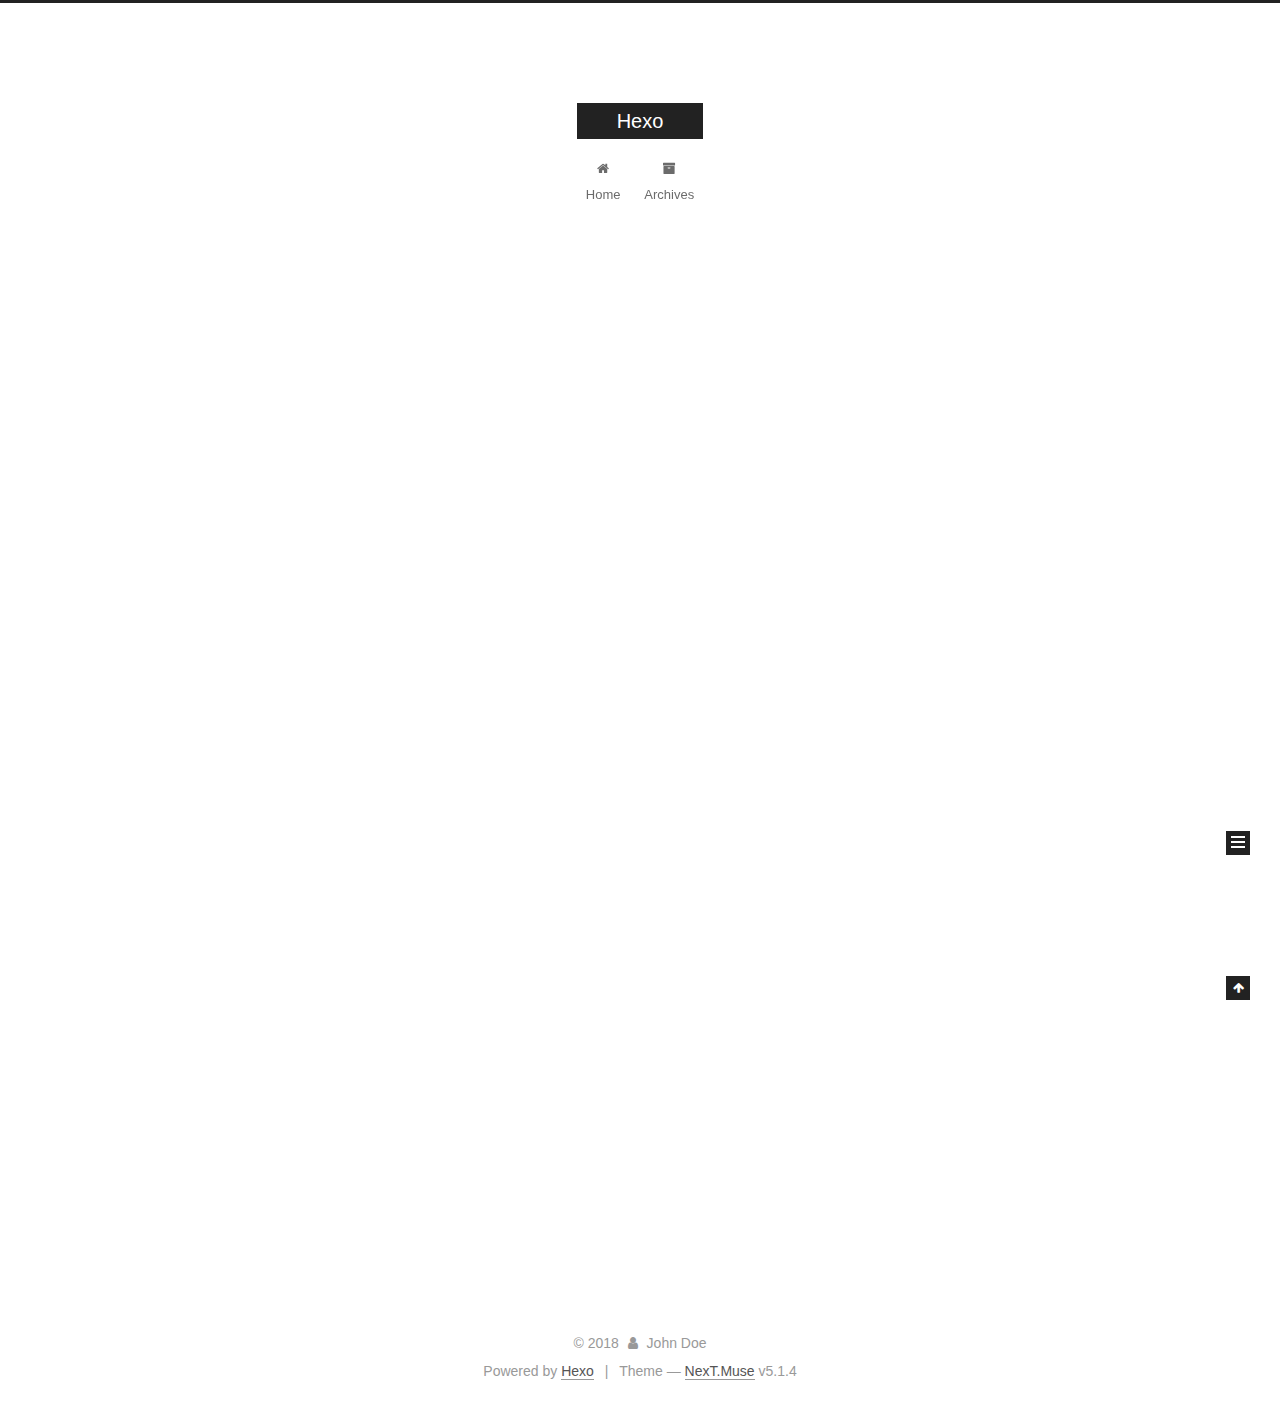
<file: index.html>
<!DOCTYPE html>



  


<html class="theme-next muse use-motion" lang="">
<head>
  <meta charset="UTF-8"/>
<meta http-equiv="X-UA-Compatible" content="IE=edge" />
<meta name="viewport" content="width=device-width, initial-scale=1, maximum-scale=1"/>
<meta name="theme-color" content="#222">









<meta http-equiv="Cache-Control" content="no-transform" />
<meta http-equiv="Cache-Control" content="no-siteapp" />
















  
  
  <link href="/lib/fancybox/source/jquery.fancybox.css?v=2.1.5" rel="stylesheet" type="text/css" />







<link href="/lib/font-awesome/css/font-awesome.min.css?v=4.6.2" rel="stylesheet" type="text/css" />

<link href="/css/main.css?v=5.1.4" rel="stylesheet" type="text/css" />


  <link rel="apple-touch-icon" sizes="180x180" href="/images/apple-touch-icon-next.png?v=5.1.4">


  <link rel="icon" type="image/png" sizes="32x32" href="/images/favicon-32x32-next.png?v=5.1.4">


  <link rel="icon" type="image/png" sizes="16x16" href="/images/favicon-16x16-next.png?v=5.1.4">


  <link rel="mask-icon" href="/images/logo.svg?v=5.1.4" color="#222">





  <meta name="keywords" content="Hexo, NexT" />










<meta property="og:type" content="website">
<meta property="og:title" content="Hexo">
<meta property="og:url" content="http://yoursite.com/index.html">
<meta property="og:site_name" content="Hexo">
<meta property="og:locale" content="default">
<meta name="twitter:card" content="summary">
<meta name="twitter:title" content="Hexo">



<script type="text/javascript" id="hexo.configurations">
  var NexT = window.NexT || {};
  var CONFIG = {
    root: '/',
    scheme: 'Muse',
    version: '5.1.4',
    sidebar: {"position":"left","display":"post","offset":12,"b2t":false,"scrollpercent":false,"onmobile":false},
    fancybox: true,
    tabs: true,
    motion: {"enable":true,"async":false,"transition":{"post_block":"fadeIn","post_header":"slideDownIn","post_body":"slideDownIn","coll_header":"slideLeftIn","sidebar":"slideUpIn"}},
    duoshuo: {
      userId: '0',
      author: 'Author'
    },
    algolia: {
      applicationID: '',
      apiKey: '',
      indexName: '',
      hits: {"per_page":10},
      labels: {"input_placeholder":"Search for Posts","hits_empty":"We didn't find any results for the search: ${query}","hits_stats":"${hits} results found in ${time} ms"}
    }
  };
</script>



  <link rel="canonical" href="http://yoursite.com/"/>





  <title>Hexo</title>
  








</head>

<body itemscope itemtype="http://schema.org/WebPage" lang="default">

  
  
    
  

  <div class="container sidebar-position-left 
  page-home">
    <div class="headband"></div>

    <header id="header" class="header" itemscope itemtype="http://schema.org/WPHeader">
      <div class="header-inner"><div class="site-brand-wrapper">
  <div class="site-meta ">
    

    <div class="custom-logo-site-title">
      <a href="/"  class="brand" rel="start">
        <span class="logo-line-before"><i></i></span>
        <span class="site-title">Hexo</span>
        <span class="logo-line-after"><i></i></span>
      </a>
    </div>
      
        <p class="site-subtitle"></p>
      
  </div>

  <div class="site-nav-toggle">
    <button>
      <span class="btn-bar"></span>
      <span class="btn-bar"></span>
      <span class="btn-bar"></span>
    </button>
  </div>
</div>

<nav class="site-nav">
  

  
    <ul id="menu" class="menu">
      
        
        <li class="menu-item menu-item-home">
          <a href="/" rel="section">
            
              <i class="menu-item-icon fa fa-fw fa-home"></i> <br />
            
            Home
          </a>
        </li>
      
        
        <li class="menu-item menu-item-archives">
          <a href="/archives/" rel="section">
            
              <i class="menu-item-icon fa fa-fw fa-archive"></i> <br />
            
            Archives
          </a>
        </li>
      

      
    </ul>
  

  
</nav>



 </div>
    </header>

    <main id="main" class="main">
      <div class="main-inner">
        <div class="content-wrap">
          <div id="content" class="content">
            
  <section id="posts" class="posts-expand">
    
      

  

  
  
  

  <article class="post post-type-normal" itemscope itemtype="http://schema.org/Article">
  
  
  
  <div class="post-block">
    <link itemprop="mainEntityOfPage" href="http://yoursite.com/2018/03/31/hello-world/">

    <span hidden itemprop="author" itemscope itemtype="http://schema.org/Person">
      <meta itemprop="name" content="John Doe">
      <meta itemprop="description" content="">
      <meta itemprop="image" content="/images/avatar.gif">
    </span>

    <span hidden itemprop="publisher" itemscope itemtype="http://schema.org/Organization">
      <meta itemprop="name" content="Hexo">
    </span>

    
      <header class="post-header">

        
        
          <h1 class="post-title" itemprop="name headline">
                
                <a class="post-title-link" href="/2018/03/31/hello-world/" itemprop="url">Hello World</a></h1>
        

        <div class="post-meta">
          <span class="post-time">
            
              <span class="post-meta-item-icon">
                <i class="fa fa-calendar-o"></i>
              </span>
              
                <span class="post-meta-item-text">Posted on</span>
              
              <time title="Post created" itemprop="dateCreated datePublished" datetime="2018-03-31T11:41:34+08:00">
                2018-03-31
              </time>
            

            

            
          </span>

          

          
            
          

          
          

          

          

          

        </div>
      </header>
    

    
    
    
    <div class="post-body" itemprop="articleBody">

      
      

      
        
          
            <p>Welcome to <a href="https://hexo.io/" target="_blank" rel="noopener">Hexo</a>! This is your very first post. Check <a href="https://hexo.io/docs/" target="_blank" rel="noopener">documentation</a> for more info. If you get any problems when using Hexo, you can find the answer in <a href="https://hexo.io/docs/troubleshooting.html" target="_blank" rel="noopener">troubleshooting</a> or you can ask me on <a href="https://github.com/hexojs/hexo/issues" target="_blank" rel="noopener">GitHub</a>.</p>
<h2 id="Quick-Start"><a href="#Quick-Start" class="headerlink" title="Quick Start"></a>Quick Start</h2><h3 id="Create-a-new-post"><a href="#Create-a-new-post" class="headerlink" title="Create a new post"></a>Create a new post</h3><figure class="highlight bash"><table><tr><td class="gutter"><pre><span class="line">1</span><br></pre></td><td class="code"><pre><span class="line">$ hexo new <span class="string">"My New Post"</span></span><br></pre></td></tr></table></figure>
<p>More info: <a href="https://hexo.io/docs/writing.html" target="_blank" rel="noopener">Writing</a></p>
<h3 id="Run-server"><a href="#Run-server" class="headerlink" title="Run server"></a>Run server</h3><figure class="highlight bash"><table><tr><td class="gutter"><pre><span class="line">1</span><br></pre></td><td class="code"><pre><span class="line">$ hexo server</span><br></pre></td></tr></table></figure>
<p>More info: <a href="https://hexo.io/docs/server.html" target="_blank" rel="noopener">Server</a></p>
<h3 id="Generate-static-files"><a href="#Generate-static-files" class="headerlink" title="Generate static files"></a>Generate static files</h3><figure class="highlight bash"><table><tr><td class="gutter"><pre><span class="line">1</span><br></pre></td><td class="code"><pre><span class="line">$ hexo generate</span><br></pre></td></tr></table></figure>
<p>More info: <a href="https://hexo.io/docs/generating.html" target="_blank" rel="noopener">Generating</a></p>
<h3 id="Deploy-to-remote-sites"><a href="#Deploy-to-remote-sites" class="headerlink" title="Deploy to remote sites"></a>Deploy to remote sites</h3><figure class="highlight bash"><table><tr><td class="gutter"><pre><span class="line">1</span><br></pre></td><td class="code"><pre><span class="line">$ hexo deploy</span><br></pre></td></tr></table></figure>
<p>More info: <a href="https://hexo.io/docs/deployment.html" target="_blank" rel="noopener">Deployment</a></p>

          
        
      
    </div>
    
    
    

    

    

    

    <footer class="post-footer">
      

      

      

      
      
        <div class="post-eof"></div>
      
    </footer>
  </div>
  
  
  
  </article>


    
  </section>

  


          </div>
          


          

        </div>
        
          
  
  <div class="sidebar-toggle">
    <div class="sidebar-toggle-line-wrap">
      <span class="sidebar-toggle-line sidebar-toggle-line-first"></span>
      <span class="sidebar-toggle-line sidebar-toggle-line-middle"></span>
      <span class="sidebar-toggle-line sidebar-toggle-line-last"></span>
    </div>
  </div>

  <aside id="sidebar" class="sidebar">
    
    <div class="sidebar-inner">

      

      

      <section class="site-overview-wrap sidebar-panel sidebar-panel-active">
        <div class="site-overview">
          <div class="site-author motion-element" itemprop="author" itemscope itemtype="http://schema.org/Person">
            
              <p class="site-author-name" itemprop="name">John Doe</p>
              <p class="site-description motion-element" itemprop="description"></p>
          </div>

          <nav class="site-state motion-element">

            
              <div class="site-state-item site-state-posts">
              
                <a href="/archives/">
              
                  <span class="site-state-item-count">1</span>
                  <span class="site-state-item-name">posts</span>
                </a>
              </div>
            

            

            

          </nav>

          

          

          
          

          
          

          

        </div>
      </section>

      

      

    </div>
  </aside>


        
      </div>
    </main>

    <footer id="footer" class="footer">
      <div class="footer-inner">
        <div class="copyright">&copy; <span itemprop="copyrightYear">2018</span>
  <span class="with-love">
    <i class="fa fa-user"></i>
  </span>
  <span class="author" itemprop="copyrightHolder">John Doe</span>

  
</div>


  <div class="powered-by">Powered by <a class="theme-link" target="_blank" href="https://hexo.io">Hexo</a></div>



  <span class="post-meta-divider">|</span>



  <div class="theme-info">Theme &mdash; <a class="theme-link" target="_blank" href="https://github.com/iissnan/hexo-theme-next">NexT.Muse</a> v5.1.4</div>




        







        
      </div>
    </footer>

    
      <div class="back-to-top">
        <i class="fa fa-arrow-up"></i>
        
      </div>
    

    

  </div>

  

<script type="text/javascript">
  if (Object.prototype.toString.call(window.Promise) !== '[object Function]') {
    window.Promise = null;
  }
</script>









  












  
  
    <script type="text/javascript" src="/lib/jquery/index.js?v=2.1.3"></script>
  

  
  
    <script type="text/javascript" src="/lib/fastclick/lib/fastclick.min.js?v=1.0.6"></script>
  

  
  
    <script type="text/javascript" src="/lib/jquery_lazyload/jquery.lazyload.js?v=1.9.7"></script>
  

  
  
    <script type="text/javascript" src="/lib/velocity/velocity.min.js?v=1.2.1"></script>
  

  
  
    <script type="text/javascript" src="/lib/velocity/velocity.ui.min.js?v=1.2.1"></script>
  

  
  
    <script type="text/javascript" src="/lib/fancybox/source/jquery.fancybox.pack.js?v=2.1.5"></script>
  


  


  <script type="text/javascript" src="/js/src/utils.js?v=5.1.4"></script>

  <script type="text/javascript" src="/js/src/motion.js?v=5.1.4"></script>



  
  

  

  


  <script type="text/javascript" src="/js/src/bootstrap.js?v=5.1.4"></script>



  


  




	





  





  












  





  

  

  

  
  

  

  

  

</body>
</html>
</file>
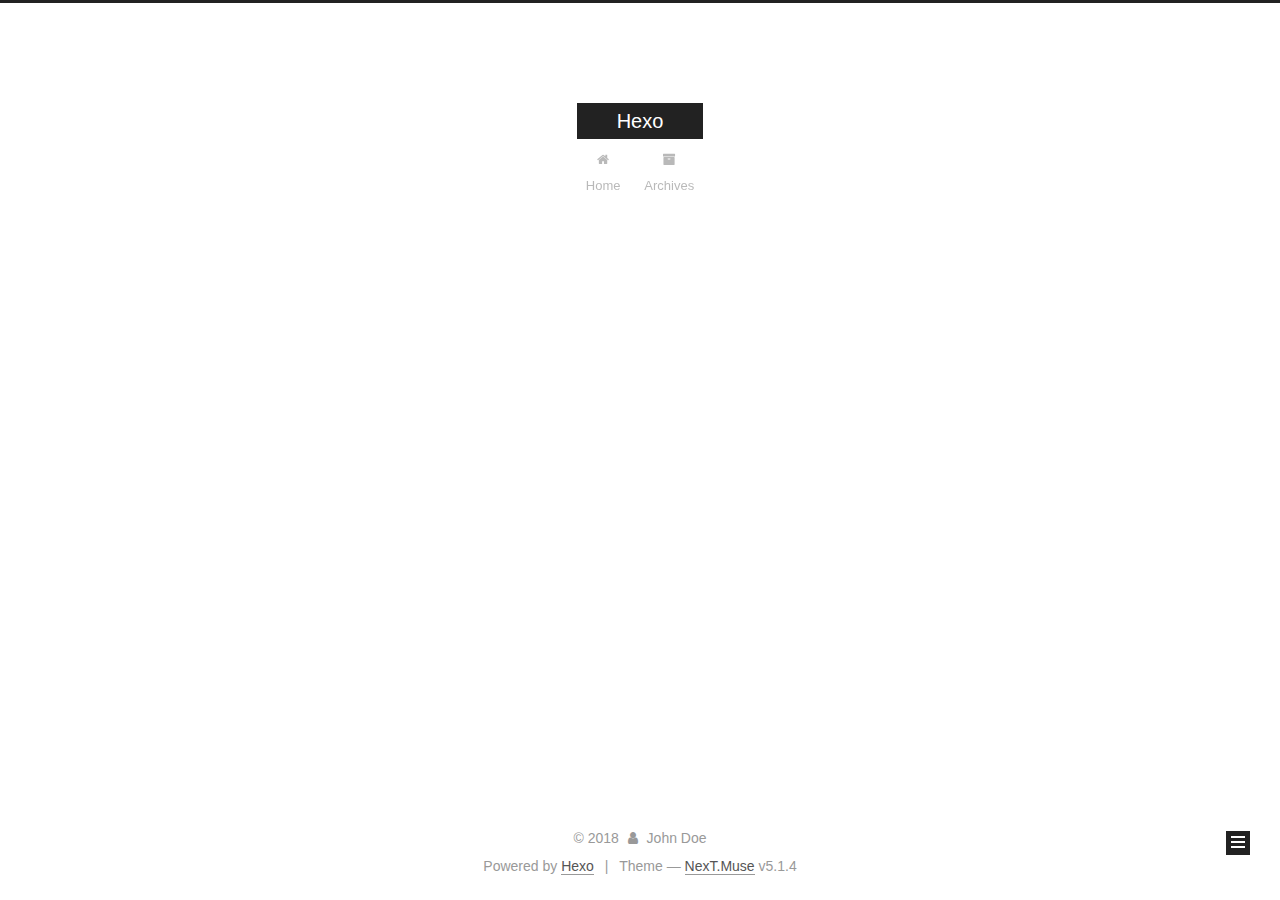
<file: archives/index.html>
<!DOCTYPE html>



  


<html class="theme-next muse use-motion" lang="">
<head>
  <meta charset="UTF-8"/>
<meta http-equiv="X-UA-Compatible" content="IE=edge" />
<meta name="viewport" content="width=device-width, initial-scale=1, maximum-scale=1"/>
<meta name="theme-color" content="#222">









<meta http-equiv="Cache-Control" content="no-transform" />
<meta http-equiv="Cache-Control" content="no-siteapp" />
















  
  
  <link href="/lib/fancybox/source/jquery.fancybox.css?v=2.1.5" rel="stylesheet" type="text/css" />







<link href="/lib/font-awesome/css/font-awesome.min.css?v=4.6.2" rel="stylesheet" type="text/css" />

<link href="/css/main.css?v=5.1.4" rel="stylesheet" type="text/css" />


  <link rel="apple-touch-icon" sizes="180x180" href="/images/apple-touch-icon-next.png?v=5.1.4">


  <link rel="icon" type="image/png" sizes="32x32" href="/images/favicon-32x32-next.png?v=5.1.4">


  <link rel="icon" type="image/png" sizes="16x16" href="/images/favicon-16x16-next.png?v=5.1.4">


  <link rel="mask-icon" href="/images/logo.svg?v=5.1.4" color="#222">





  <meta name="keywords" content="Hexo, NexT" />










<meta property="og:type" content="website">
<meta property="og:title" content="Hexo">
<meta property="og:url" content="http://yoursite.com/archives/index.html">
<meta property="og:site_name" content="Hexo">
<meta property="og:locale" content="default">
<meta name="twitter:card" content="summary">
<meta name="twitter:title" content="Hexo">



<script type="text/javascript" id="hexo.configurations">
  var NexT = window.NexT || {};
  var CONFIG = {
    root: '/',
    scheme: 'Muse',
    version: '5.1.4',
    sidebar: {"position":"left","display":"post","offset":12,"b2t":false,"scrollpercent":false,"onmobile":false},
    fancybox: true,
    tabs: true,
    motion: {"enable":true,"async":false,"transition":{"post_block":"fadeIn","post_header":"slideDownIn","post_body":"slideDownIn","coll_header":"slideLeftIn","sidebar":"slideUpIn"}},
    duoshuo: {
      userId: '0',
      author: 'Author'
    },
    algolia: {
      applicationID: '',
      apiKey: '',
      indexName: '',
      hits: {"per_page":10},
      labels: {"input_placeholder":"Search for Posts","hits_empty":"We didn't find any results for the search: ${query}","hits_stats":"${hits} results found in ${time} ms"}
    }
  };
</script>



  <link rel="canonical" href="http://yoursite.com/archives/"/>





  <title>Archive | Hexo</title>
  








</head>

<body itemscope itemtype="http://schema.org/WebPage" lang="default">

  
  
    
  

  <div class="container sidebar-position-left page-archive">
    <div class="headband"></div>

    <header id="header" class="header" itemscope itemtype="http://schema.org/WPHeader">
      <div class="header-inner"><div class="site-brand-wrapper">
  <div class="site-meta ">
    

    <div class="custom-logo-site-title">
      <a href="/"  class="brand" rel="start">
        <span class="logo-line-before"><i></i></span>
        <span class="site-title">Hexo</span>
        <span class="logo-line-after"><i></i></span>
      </a>
    </div>
      
        <p class="site-subtitle"></p>
      
  </div>

  <div class="site-nav-toggle">
    <button>
      <span class="btn-bar"></span>
      <span class="btn-bar"></span>
      <span class="btn-bar"></span>
    </button>
  </div>
</div>

<nav class="site-nav">
  

  
    <ul id="menu" class="menu">
      
        
        <li class="menu-item menu-item-home">
          <a href="/" rel="section">
            
              <i class="menu-item-icon fa fa-fw fa-home"></i> <br />
            
            Home
          </a>
        </li>
      
        
        <li class="menu-item menu-item-archives">
          <a href="/archives/" rel="section">
            
              <i class="menu-item-icon fa fa-fw fa-archive"></i> <br />
            
            Archives
          </a>
        </li>
      

      
    </ul>
  

  
</nav>



 </div>
    </header>

    <main id="main" class="main">
      <div class="main-inner">
        <div class="content-wrap">
          <div id="content" class="content">
            

  
  
  
  <div class="post-block archive">
    <div id="posts" class="posts-collapse">
      <span class="archive-move-on"></span>

      <span class="archive-page-counter">
        
        
        
          
        
        Um..! 1 post. Keep on posting.
      </span>

      

        
        
        

        
          
          <div class="collection-title">
            <h1 class="archive-year" id="archive-year-2018">2018</h1>
          </div>
        
        

        

  <article class="post post-type-normal" itemscope itemtype="http://schema.org/Article">
    <header class="post-header">

      <h2 class="post-title">
        
            <a class="post-title-link" href="/2018/03/31/hello-world/" itemprop="url">
              
                <span itemprop="name">Hello World</span>
              
            </a>
        
      </h2>

      <div class="post-meta">
        <time class="post-time" itemprop="dateCreated"
              datetime="2018-03-31T11:41:34+08:00"
              content="2018-03-31" >
          03-31
        </time>
      </div>

    </header>
  </article>



      

    </div>
  </div>
  
  
  

  



          </div>
          


          

        </div>
        
          
  
  <div class="sidebar-toggle">
    <div class="sidebar-toggle-line-wrap">
      <span class="sidebar-toggle-line sidebar-toggle-line-first"></span>
      <span class="sidebar-toggle-line sidebar-toggle-line-middle"></span>
      <span class="sidebar-toggle-line sidebar-toggle-line-last"></span>
    </div>
  </div>

  <aside id="sidebar" class="sidebar">
    
    <div class="sidebar-inner">

      

      

      <section class="site-overview-wrap sidebar-panel sidebar-panel-active">
        <div class="site-overview">
          <div class="site-author motion-element" itemprop="author" itemscope itemtype="http://schema.org/Person">
            
              <p class="site-author-name" itemprop="name">John Doe</p>
              <p class="site-description motion-element" itemprop="description"></p>
          </div>

          <nav class="site-state motion-element">

            
              <div class="site-state-item site-state-posts">
              
                <a href="/archives/">
              
                  <span class="site-state-item-count">1</span>
                  <span class="site-state-item-name">posts</span>
                </a>
              </div>
            

            

            

          </nav>

          

          

          
          

          
          

          

        </div>
      </section>

      

      

    </div>
  </aside>


        
      </div>
    </main>

    <footer id="footer" class="footer">
      <div class="footer-inner">
        <div class="copyright">&copy; <span itemprop="copyrightYear">2018</span>
  <span class="with-love">
    <i class="fa fa-user"></i>
  </span>
  <span class="author" itemprop="copyrightHolder">John Doe</span>

  
</div>


  <div class="powered-by">Powered by <a class="theme-link" target="_blank" href="https://hexo.io">Hexo</a></div>



  <span class="post-meta-divider">|</span>



  <div class="theme-info">Theme &mdash; <a class="theme-link" target="_blank" href="https://github.com/iissnan/hexo-theme-next">NexT.Muse</a> v5.1.4</div>




        







        
      </div>
    </footer>

    
      <div class="back-to-top">
        <i class="fa fa-arrow-up"></i>
        
      </div>
    

    

  </div>

  

<script type="text/javascript">
  if (Object.prototype.toString.call(window.Promise) !== '[object Function]') {
    window.Promise = null;
  }
</script>









  












  
  
    <script type="text/javascript" src="/lib/jquery/index.js?v=2.1.3"></script>
  

  
  
    <script type="text/javascript" src="/lib/fastclick/lib/fastclick.min.js?v=1.0.6"></script>
  

  
  
    <script type="text/javascript" src="/lib/jquery_lazyload/jquery.lazyload.js?v=1.9.7"></script>
  

  
  
    <script type="text/javascript" src="/lib/velocity/velocity.min.js?v=1.2.1"></script>
  

  
  
    <script type="text/javascript" src="/lib/velocity/velocity.ui.min.js?v=1.2.1"></script>
  

  
  
    <script type="text/javascript" src="/lib/fancybox/source/jquery.fancybox.pack.js?v=2.1.5"></script>
  


  


  <script type="text/javascript" src="/js/src/utils.js?v=5.1.4"></script>

  <script type="text/javascript" src="/js/src/motion.js?v=5.1.4"></script>



  
  

  

  


  <script type="text/javascript" src="/js/src/bootstrap.js?v=5.1.4"></script>



  


  




	





  





  












  





  

  

  

  
  

  

  

  

</body>
</html>
</file>
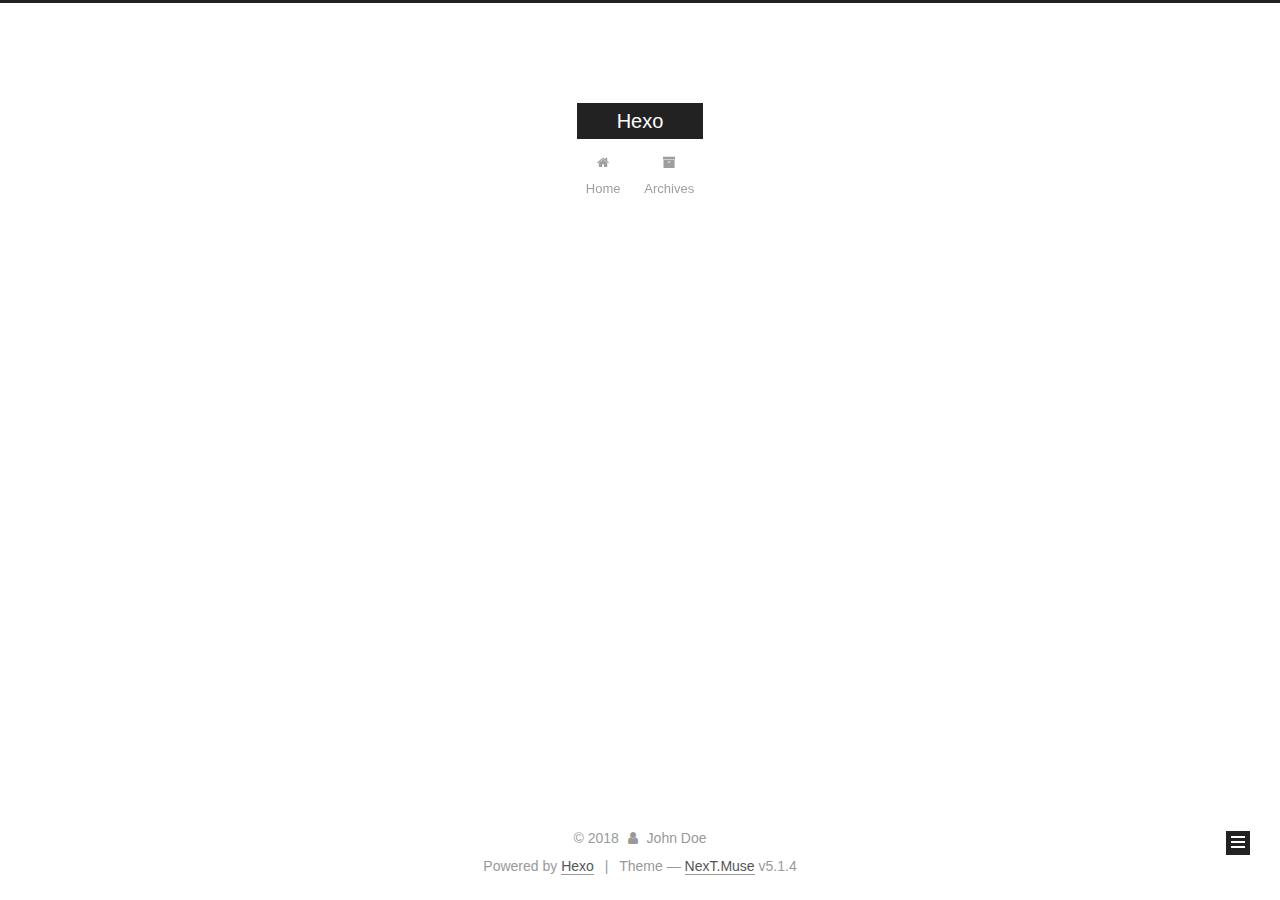
<file: archives/2018/index.html>
<!DOCTYPE html>



  


<html class="theme-next muse use-motion" lang="">
<head>
  <meta charset="UTF-8"/>
<meta http-equiv="X-UA-Compatible" content="IE=edge" />
<meta name="viewport" content="width=device-width, initial-scale=1, maximum-scale=1"/>
<meta name="theme-color" content="#222">









<meta http-equiv="Cache-Control" content="no-transform" />
<meta http-equiv="Cache-Control" content="no-siteapp" />
















  
  
  <link href="/lib/fancybox/source/jquery.fancybox.css?v=2.1.5" rel="stylesheet" type="text/css" />







<link href="/lib/font-awesome/css/font-awesome.min.css?v=4.6.2" rel="stylesheet" type="text/css" />

<link href="/css/main.css?v=5.1.4" rel="stylesheet" type="text/css" />


  <link rel="apple-touch-icon" sizes="180x180" href="/images/apple-touch-icon-next.png?v=5.1.4">


  <link rel="icon" type="image/png" sizes="32x32" href="/images/favicon-32x32-next.png?v=5.1.4">


  <link rel="icon" type="image/png" sizes="16x16" href="/images/favicon-16x16-next.png?v=5.1.4">


  <link rel="mask-icon" href="/images/logo.svg?v=5.1.4" color="#222">





  <meta name="keywords" content="Hexo, NexT" />










<meta property="og:type" content="website">
<meta property="og:title" content="Hexo">
<meta property="og:url" content="http://yoursite.com/archives/2018/index.html">
<meta property="og:site_name" content="Hexo">
<meta property="og:locale" content="default">
<meta name="twitter:card" content="summary">
<meta name="twitter:title" content="Hexo">



<script type="text/javascript" id="hexo.configurations">
  var NexT = window.NexT || {};
  var CONFIG = {
    root: '/',
    scheme: 'Muse',
    version: '5.1.4',
    sidebar: {"position":"left","display":"post","offset":12,"b2t":false,"scrollpercent":false,"onmobile":false},
    fancybox: true,
    tabs: true,
    motion: {"enable":true,"async":false,"transition":{"post_block":"fadeIn","post_header":"slideDownIn","post_body":"slideDownIn","coll_header":"slideLeftIn","sidebar":"slideUpIn"}},
    duoshuo: {
      userId: '0',
      author: 'Author'
    },
    algolia: {
      applicationID: '',
      apiKey: '',
      indexName: '',
      hits: {"per_page":10},
      labels: {"input_placeholder":"Search for Posts","hits_empty":"We didn't find any results for the search: ${query}","hits_stats":"${hits} results found in ${time} ms"}
    }
  };
</script>



  <link rel="canonical" href="http://yoursite.com/archives/2018/"/>





  <title>Archive | Hexo</title>
  








</head>

<body itemscope itemtype="http://schema.org/WebPage" lang="default">

  
  
    
  

  <div class="container sidebar-position-left page-archive">
    <div class="headband"></div>

    <header id="header" class="header" itemscope itemtype="http://schema.org/WPHeader">
      <div class="header-inner"><div class="site-brand-wrapper">
  <div class="site-meta ">
    

    <div class="custom-logo-site-title">
      <a href="/"  class="brand" rel="start">
        <span class="logo-line-before"><i></i></span>
        <span class="site-title">Hexo</span>
        <span class="logo-line-after"><i></i></span>
      </a>
    </div>
      
        <p class="site-subtitle"></p>
      
  </div>

  <div class="site-nav-toggle">
    <button>
      <span class="btn-bar"></span>
      <span class="btn-bar"></span>
      <span class="btn-bar"></span>
    </button>
  </div>
</div>

<nav class="site-nav">
  

  
    <ul id="menu" class="menu">
      
        
        <li class="menu-item menu-item-home">
          <a href="/" rel="section">
            
              <i class="menu-item-icon fa fa-fw fa-home"></i> <br />
            
            Home
          </a>
        </li>
      
        
        <li class="menu-item menu-item-archives">
          <a href="/archives/" rel="section">
            
              <i class="menu-item-icon fa fa-fw fa-archive"></i> <br />
            
            Archives
          </a>
        </li>
      

      
    </ul>
  

  
</nav>



 </div>
    </header>

    <main id="main" class="main">
      <div class="main-inner">
        <div class="content-wrap">
          <div id="content" class="content">
            

  
  
  
  <div class="post-block archive">
    <div id="posts" class="posts-collapse">
      <span class="archive-move-on"></span>

      <span class="archive-page-counter">
        
        
        
          
        
        Um..! 1 post. Keep on posting.
      </span>

      

        
        
        

        
          
          <div class="collection-title">
            <h1 class="archive-year" id="archive-year-2018">2018</h1>
          </div>
        
        

        

  <article class="post post-type-normal" itemscope itemtype="http://schema.org/Article">
    <header class="post-header">

      <h2 class="post-title">
        
            <a class="post-title-link" href="/2018/03/31/hello-world/" itemprop="url">
              
                <span itemprop="name">Hello World</span>
              
            </a>
        
      </h2>

      <div class="post-meta">
        <time class="post-time" itemprop="dateCreated"
              datetime="2018-03-31T11:41:34+08:00"
              content="2018-03-31" >
          03-31
        </time>
      </div>

    </header>
  </article>



      

    </div>
  </div>
  
  
  

  



          </div>
          


          

        </div>
        
          
  
  <div class="sidebar-toggle">
    <div class="sidebar-toggle-line-wrap">
      <span class="sidebar-toggle-line sidebar-toggle-line-first"></span>
      <span class="sidebar-toggle-line sidebar-toggle-line-middle"></span>
      <span class="sidebar-toggle-line sidebar-toggle-line-last"></span>
    </div>
  </div>

  <aside id="sidebar" class="sidebar">
    
    <div class="sidebar-inner">

      

      

      <section class="site-overview-wrap sidebar-panel sidebar-panel-active">
        <div class="site-overview">
          <div class="site-author motion-element" itemprop="author" itemscope itemtype="http://schema.org/Person">
            
              <p class="site-author-name" itemprop="name">John Doe</p>
              <p class="site-description motion-element" itemprop="description"></p>
          </div>

          <nav class="site-state motion-element">

            
              <div class="site-state-item site-state-posts">
              
                <a href="/archives/">
              
                  <span class="site-state-item-count">1</span>
                  <span class="site-state-item-name">posts</span>
                </a>
              </div>
            

            

            

          </nav>

          

          

          
          

          
          

          

        </div>
      </section>

      

      

    </div>
  </aside>


        
      </div>
    </main>

    <footer id="footer" class="footer">
      <div class="footer-inner">
        <div class="copyright">&copy; <span itemprop="copyrightYear">2018</span>
  <span class="with-love">
    <i class="fa fa-user"></i>
  </span>
  <span class="author" itemprop="copyrightHolder">John Doe</span>

  
</div>


  <div class="powered-by">Powered by <a class="theme-link" target="_blank" href="https://hexo.io">Hexo</a></div>



  <span class="post-meta-divider">|</span>



  <div class="theme-info">Theme &mdash; <a class="theme-link" target="_blank" href="https://github.com/iissnan/hexo-theme-next">NexT.Muse</a> v5.1.4</div>




        







        
      </div>
    </footer>

    
      <div class="back-to-top">
        <i class="fa fa-arrow-up"></i>
        
      </div>
    

    

  </div>

  

<script type="text/javascript">
  if (Object.prototype.toString.call(window.Promise) !== '[object Function]') {
    window.Promise = null;
  }
</script>









  












  
  
    <script type="text/javascript" src="/lib/jquery/index.js?v=2.1.3"></script>
  

  
  
    <script type="text/javascript" src="/lib/fastclick/lib/fastclick.min.js?v=1.0.6"></script>
  

  
  
    <script type="text/javascript" src="/lib/jquery_lazyload/jquery.lazyload.js?v=1.9.7"></script>
  

  
  
    <script type="text/javascript" src="/lib/velocity/velocity.min.js?v=1.2.1"></script>
  

  
  
    <script type="text/javascript" src="/lib/velocity/velocity.ui.min.js?v=1.2.1"></script>
  

  
  
    <script type="text/javascript" src="/lib/fancybox/source/jquery.fancybox.pack.js?v=2.1.5"></script>
  


  


  <script type="text/javascript" src="/js/src/utils.js?v=5.1.4"></script>

  <script type="text/javascript" src="/js/src/motion.js?v=5.1.4"></script>



  
  

  

  


  <script type="text/javascript" src="/js/src/bootstrap.js?v=5.1.4"></script>



  


  




	





  





  












  





  

  

  

  
  

  

  

  

</body>
</html>
</file>
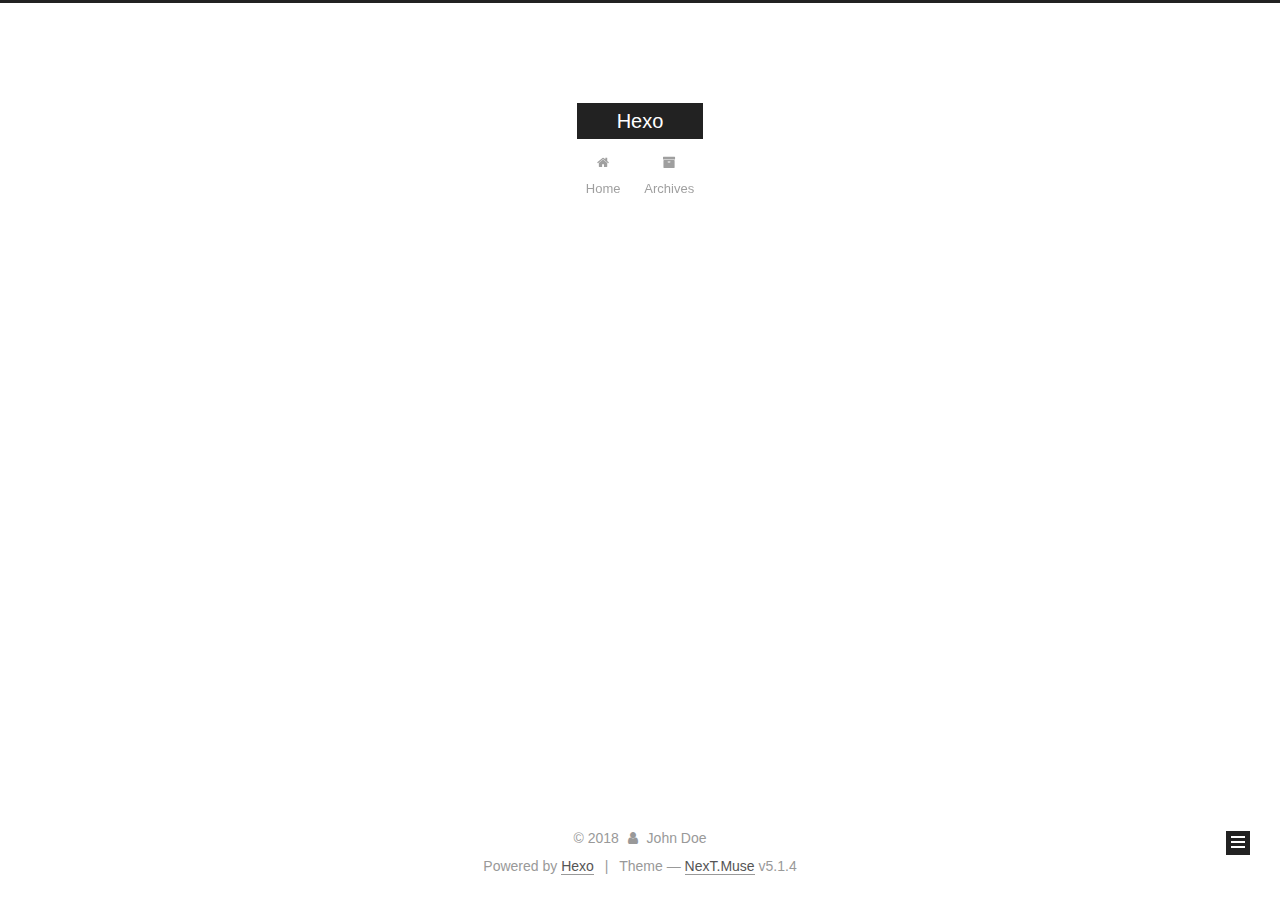
<file: archives/2018/03/index.html>
<!DOCTYPE html>



  


<html class="theme-next muse use-motion" lang="">
<head>
  <meta charset="UTF-8"/>
<meta http-equiv="X-UA-Compatible" content="IE=edge" />
<meta name="viewport" content="width=device-width, initial-scale=1, maximum-scale=1"/>
<meta name="theme-color" content="#222">









<meta http-equiv="Cache-Control" content="no-transform" />
<meta http-equiv="Cache-Control" content="no-siteapp" />
















  
  
  <link href="/lib/fancybox/source/jquery.fancybox.css?v=2.1.5" rel="stylesheet" type="text/css" />







<link href="/lib/font-awesome/css/font-awesome.min.css?v=4.6.2" rel="stylesheet" type="text/css" />

<link href="/css/main.css?v=5.1.4" rel="stylesheet" type="text/css" />


  <link rel="apple-touch-icon" sizes="180x180" href="/images/apple-touch-icon-next.png?v=5.1.4">


  <link rel="icon" type="image/png" sizes="32x32" href="/images/favicon-32x32-next.png?v=5.1.4">


  <link rel="icon" type="image/png" sizes="16x16" href="/images/favicon-16x16-next.png?v=5.1.4">


  <link rel="mask-icon" href="/images/logo.svg?v=5.1.4" color="#222">





  <meta name="keywords" content="Hexo, NexT" />










<meta property="og:type" content="website">
<meta property="og:title" content="Hexo">
<meta property="og:url" content="http://yoursite.com/archives/2018/03/index.html">
<meta property="og:site_name" content="Hexo">
<meta property="og:locale" content="default">
<meta name="twitter:card" content="summary">
<meta name="twitter:title" content="Hexo">



<script type="text/javascript" id="hexo.configurations">
  var NexT = window.NexT || {};
  var CONFIG = {
    root: '/',
    scheme: 'Muse',
    version: '5.1.4',
    sidebar: {"position":"left","display":"post","offset":12,"b2t":false,"scrollpercent":false,"onmobile":false},
    fancybox: true,
    tabs: true,
    motion: {"enable":true,"async":false,"transition":{"post_block":"fadeIn","post_header":"slideDownIn","post_body":"slideDownIn","coll_header":"slideLeftIn","sidebar":"slideUpIn"}},
    duoshuo: {
      userId: '0',
      author: 'Author'
    },
    algolia: {
      applicationID: '',
      apiKey: '',
      indexName: '',
      hits: {"per_page":10},
      labels: {"input_placeholder":"Search for Posts","hits_empty":"We didn't find any results for the search: ${query}","hits_stats":"${hits} results found in ${time} ms"}
    }
  };
</script>



  <link rel="canonical" href="http://yoursite.com/archives/2018/03/"/>





  <title>Archive | Hexo</title>
  








</head>

<body itemscope itemtype="http://schema.org/WebPage" lang="default">

  
  
    
  

  <div class="container sidebar-position-left page-archive">
    <div class="headband"></div>

    <header id="header" class="header" itemscope itemtype="http://schema.org/WPHeader">
      <div class="header-inner"><div class="site-brand-wrapper">
  <div class="site-meta ">
    

    <div class="custom-logo-site-title">
      <a href="/"  class="brand" rel="start">
        <span class="logo-line-before"><i></i></span>
        <span class="site-title">Hexo</span>
        <span class="logo-line-after"><i></i></span>
      </a>
    </div>
      
        <p class="site-subtitle"></p>
      
  </div>

  <div class="site-nav-toggle">
    <button>
      <span class="btn-bar"></span>
      <span class="btn-bar"></span>
      <span class="btn-bar"></span>
    </button>
  </div>
</div>

<nav class="site-nav">
  

  
    <ul id="menu" class="menu">
      
        
        <li class="menu-item menu-item-home">
          <a href="/" rel="section">
            
              <i class="menu-item-icon fa fa-fw fa-home"></i> <br />
            
            Home
          </a>
        </li>
      
        
        <li class="menu-item menu-item-archives">
          <a href="/archives/" rel="section">
            
              <i class="menu-item-icon fa fa-fw fa-archive"></i> <br />
            
            Archives
          </a>
        </li>
      

      
    </ul>
  

  
</nav>



 </div>
    </header>

    <main id="main" class="main">
      <div class="main-inner">
        <div class="content-wrap">
          <div id="content" class="content">
            

  
  
  
  <div class="post-block archive">
    <div id="posts" class="posts-collapse">
      <span class="archive-move-on"></span>

      <span class="archive-page-counter">
        
        
        
          
        
        Um..! 1 post. Keep on posting.
      </span>

      

        
        
        

        
          
          <div class="collection-title">
            <h1 class="archive-year" id="archive-year-2018">2018</h1>
          </div>
        
        

        

  <article class="post post-type-normal" itemscope itemtype="http://schema.org/Article">
    <header class="post-header">

      <h2 class="post-title">
        
            <a class="post-title-link" href="/2018/03/31/hello-world/" itemprop="url">
              
                <span itemprop="name">Hello World</span>
              
            </a>
        
      </h2>

      <div class="post-meta">
        <time class="post-time" itemprop="dateCreated"
              datetime="2018-03-31T11:41:34+08:00"
              content="2018-03-31" >
          03-31
        </time>
      </div>

    </header>
  </article>



      

    </div>
  </div>
  
  
  

  



          </div>
          


          

        </div>
        
          
  
  <div class="sidebar-toggle">
    <div class="sidebar-toggle-line-wrap">
      <span class="sidebar-toggle-line sidebar-toggle-line-first"></span>
      <span class="sidebar-toggle-line sidebar-toggle-line-middle"></span>
      <span class="sidebar-toggle-line sidebar-toggle-line-last"></span>
    </div>
  </div>

  <aside id="sidebar" class="sidebar">
    
    <div class="sidebar-inner">

      

      

      <section class="site-overview-wrap sidebar-panel sidebar-panel-active">
        <div class="site-overview">
          <div class="site-author motion-element" itemprop="author" itemscope itemtype="http://schema.org/Person">
            
              <p class="site-author-name" itemprop="name">John Doe</p>
              <p class="site-description motion-element" itemprop="description"></p>
          </div>

          <nav class="site-state motion-element">

            
              <div class="site-state-item site-state-posts">
              
                <a href="/archives/">
              
                  <span class="site-state-item-count">1</span>
                  <span class="site-state-item-name">posts</span>
                </a>
              </div>
            

            

            

          </nav>

          

          

          
          

          
          

          

        </div>
      </section>

      

      

    </div>
  </aside>


        
      </div>
    </main>

    <footer id="footer" class="footer">
      <div class="footer-inner">
        <div class="copyright">&copy; <span itemprop="copyrightYear">2018</span>
  <span class="with-love">
    <i class="fa fa-user"></i>
  </span>
  <span class="author" itemprop="copyrightHolder">John Doe</span>

  
</div>


  <div class="powered-by">Powered by <a class="theme-link" target="_blank" href="https://hexo.io">Hexo</a></div>



  <span class="post-meta-divider">|</span>



  <div class="theme-info">Theme &mdash; <a class="theme-link" target="_blank" href="https://github.com/iissnan/hexo-theme-next">NexT.Muse</a> v5.1.4</div>




        







        
      </div>
    </footer>

    
      <div class="back-to-top">
        <i class="fa fa-arrow-up"></i>
        
      </div>
    

    

  </div>

  

<script type="text/javascript">
  if (Object.prototype.toString.call(window.Promise) !== '[object Function]') {
    window.Promise = null;
  }
</script>









  












  
  
    <script type="text/javascript" src="/lib/jquery/index.js?v=2.1.3"></script>
  

  
  
    <script type="text/javascript" src="/lib/fastclick/lib/fastclick.min.js?v=1.0.6"></script>
  

  
  
    <script type="text/javascript" src="/lib/jquery_lazyload/jquery.lazyload.js?v=1.9.7"></script>
  

  
  
    <script type="text/javascript" src="/lib/velocity/velocity.min.js?v=1.2.1"></script>
  

  
  
    <script type="text/javascript" src="/lib/velocity/velocity.ui.min.js?v=1.2.1"></script>
  

  
  
    <script type="text/javascript" src="/lib/fancybox/source/jquery.fancybox.pack.js?v=2.1.5"></script>
  


  


  <script type="text/javascript" src="/js/src/utils.js?v=5.1.4"></script>

  <script type="text/javascript" src="/js/src/motion.js?v=5.1.4"></script>



  
  

  

  


  <script type="text/javascript" src="/js/src/bootstrap.js?v=5.1.4"></script>



  


  




	





  





  












  





  

  

  

  
  

  

  

  

</body>
</html>
</file>
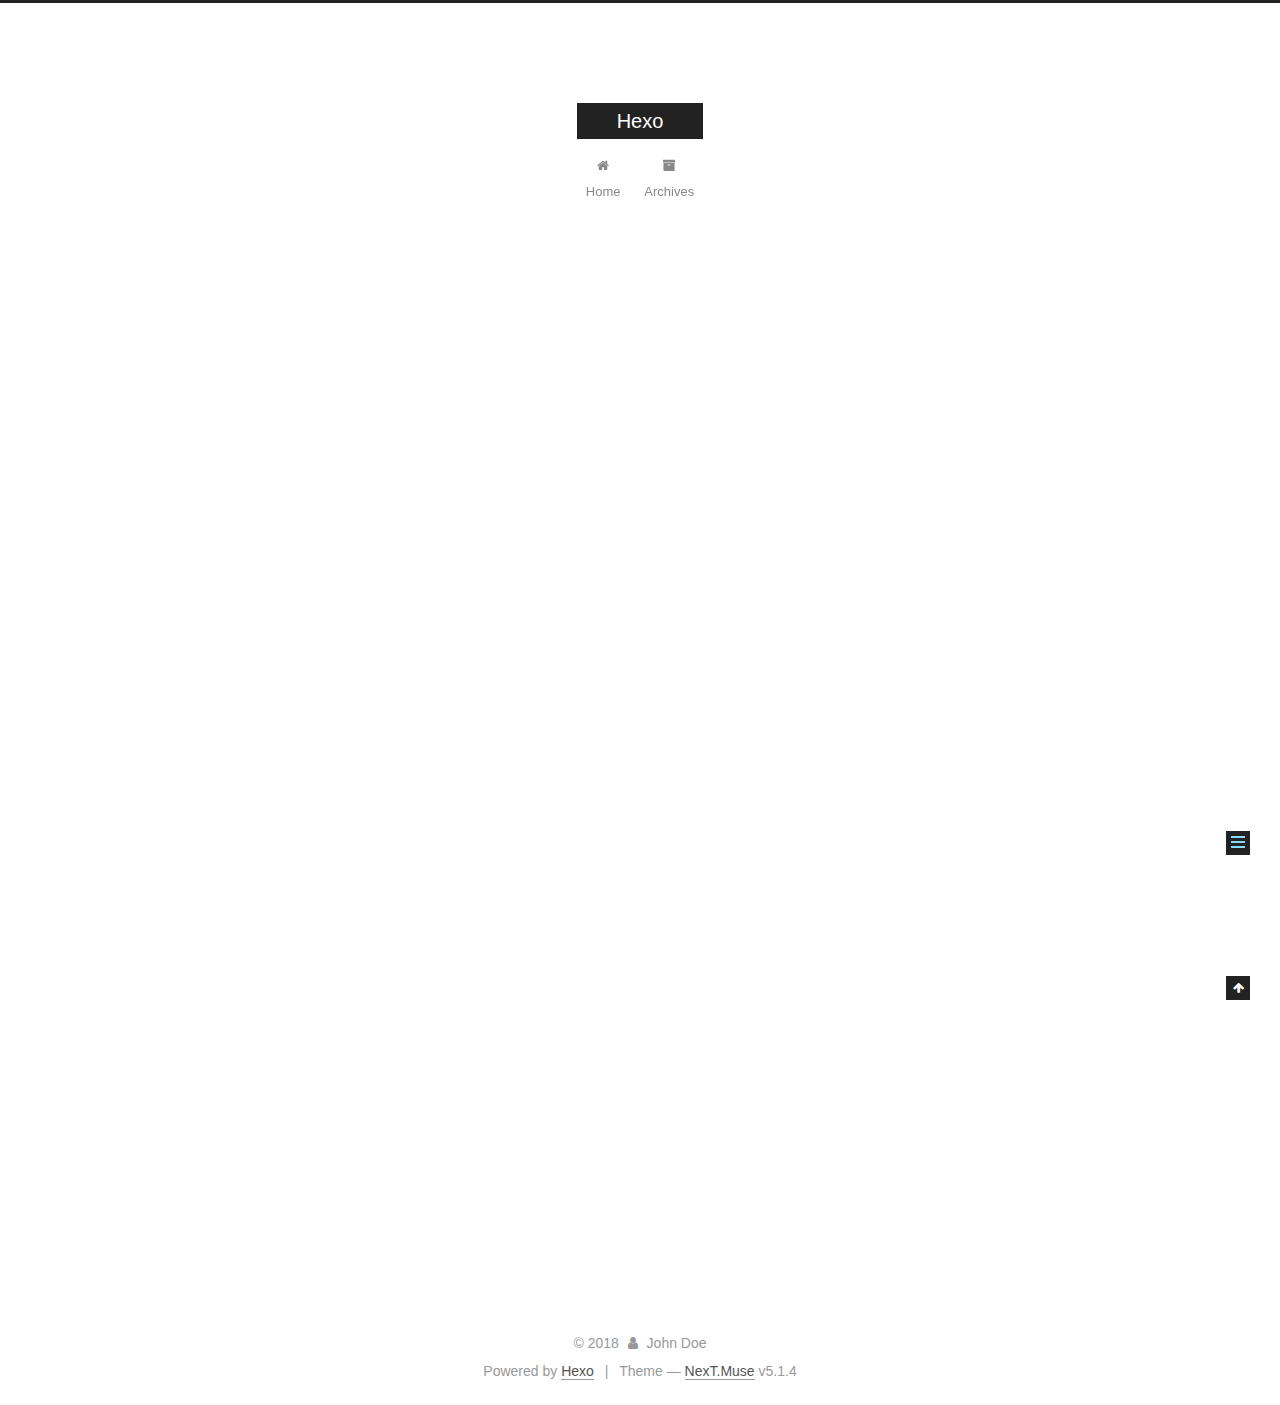
<file: 2018/03/31/hello-world/index.html>
<!DOCTYPE html>



  


<html class="theme-next muse use-motion" lang="">
<head>
  <meta charset="UTF-8"/>
<meta http-equiv="X-UA-Compatible" content="IE=edge" />
<meta name="viewport" content="width=device-width, initial-scale=1, maximum-scale=1"/>
<meta name="theme-color" content="#222">









<meta http-equiv="Cache-Control" content="no-transform" />
<meta http-equiv="Cache-Control" content="no-siteapp" />
















  
  
  <link href="/lib/fancybox/source/jquery.fancybox.css?v=2.1.5" rel="stylesheet" type="text/css" />







<link href="/lib/font-awesome/css/font-awesome.min.css?v=4.6.2" rel="stylesheet" type="text/css" />

<link href="/css/main.css?v=5.1.4" rel="stylesheet" type="text/css" />


  <link rel="apple-touch-icon" sizes="180x180" href="/images/apple-touch-icon-next.png?v=5.1.4">


  <link rel="icon" type="image/png" sizes="32x32" href="/images/favicon-32x32-next.png?v=5.1.4">


  <link rel="icon" type="image/png" sizes="16x16" href="/images/favicon-16x16-next.png?v=5.1.4">


  <link rel="mask-icon" href="/images/logo.svg?v=5.1.4" color="#222">





  <meta name="keywords" content="Hexo, NexT" />










<meta name="description" content="Welcome to Hexo! This is your very first post. Check documentation for more info. If you get any problems when using Hexo, you can find the answer in troubleshooting or you can ask me on GitHub. Quick">
<meta property="og:type" content="article">
<meta property="og:title" content="Hello World">
<meta property="og:url" content="http://yoursite.com/2018/03/31/hello-world/index.html">
<meta property="og:site_name" content="Hexo">
<meta property="og:description" content="Welcome to Hexo! This is your very first post. Check documentation for more info. If you get any problems when using Hexo, you can find the answer in troubleshooting or you can ask me on GitHub. Quick">
<meta property="og:locale" content="default">
<meta property="og:updated_time" content="2018-03-31T03:41:34.626Z">
<meta name="twitter:card" content="summary">
<meta name="twitter:title" content="Hello World">
<meta name="twitter:description" content="Welcome to Hexo! This is your very first post. Check documentation for more info. If you get any problems when using Hexo, you can find the answer in troubleshooting or you can ask me on GitHub. Quick">



<script type="text/javascript" id="hexo.configurations">
  var NexT = window.NexT || {};
  var CONFIG = {
    root: '/',
    scheme: 'Muse',
    version: '5.1.4',
    sidebar: {"position":"left","display":"post","offset":12,"b2t":false,"scrollpercent":false,"onmobile":false},
    fancybox: true,
    tabs: true,
    motion: {"enable":true,"async":false,"transition":{"post_block":"fadeIn","post_header":"slideDownIn","post_body":"slideDownIn","coll_header":"slideLeftIn","sidebar":"slideUpIn"}},
    duoshuo: {
      userId: '0',
      author: 'Author'
    },
    algolia: {
      applicationID: '',
      apiKey: '',
      indexName: '',
      hits: {"per_page":10},
      labels: {"input_placeholder":"Search for Posts","hits_empty":"We didn't find any results for the search: ${query}","hits_stats":"${hits} results found in ${time} ms"}
    }
  };
</script>



  <link rel="canonical" href="http://yoursite.com/2018/03/31/hello-world/"/>





  <title>Hello World | Hexo</title>
  








</head>

<body itemscope itemtype="http://schema.org/WebPage" lang="default">

  
  
    
  

  <div class="container sidebar-position-left page-post-detail">
    <div class="headband"></div>

    <header id="header" class="header" itemscope itemtype="http://schema.org/WPHeader">
      <div class="header-inner"><div class="site-brand-wrapper">
  <div class="site-meta ">
    

    <div class="custom-logo-site-title">
      <a href="/"  class="brand" rel="start">
        <span class="logo-line-before"><i></i></span>
        <span class="site-title">Hexo</span>
        <span class="logo-line-after"><i></i></span>
      </a>
    </div>
      
        <p class="site-subtitle"></p>
      
  </div>

  <div class="site-nav-toggle">
    <button>
      <span class="btn-bar"></span>
      <span class="btn-bar"></span>
      <span class="btn-bar"></span>
    </button>
  </div>
</div>

<nav class="site-nav">
  

  
    <ul id="menu" class="menu">
      
        
        <li class="menu-item menu-item-home">
          <a href="/" rel="section">
            
              <i class="menu-item-icon fa fa-fw fa-home"></i> <br />
            
            Home
          </a>
        </li>
      
        
        <li class="menu-item menu-item-archives">
          <a href="/archives/" rel="section">
            
              <i class="menu-item-icon fa fa-fw fa-archive"></i> <br />
            
            Archives
          </a>
        </li>
      

      
    </ul>
  

  
</nav>



 </div>
    </header>

    <main id="main" class="main">
      <div class="main-inner">
        <div class="content-wrap">
          <div id="content" class="content">
            

  <div id="posts" class="posts-expand">
    

  

  
  
  

  <article class="post post-type-normal" itemscope itemtype="http://schema.org/Article">
  
  
  
  <div class="post-block">
    <link itemprop="mainEntityOfPage" href="http://yoursite.com/2018/03/31/hello-world/">

    <span hidden itemprop="author" itemscope itemtype="http://schema.org/Person">
      <meta itemprop="name" content="John Doe">
      <meta itemprop="description" content="">
      <meta itemprop="image" content="/images/avatar.gif">
    </span>

    <span hidden itemprop="publisher" itemscope itemtype="http://schema.org/Organization">
      <meta itemprop="name" content="Hexo">
    </span>

    
      <header class="post-header">

        
        
          <h1 class="post-title" itemprop="name headline">Hello World</h1>
        

        <div class="post-meta">
          <span class="post-time">
            
              <span class="post-meta-item-icon">
                <i class="fa fa-calendar-o"></i>
              </span>
              
                <span class="post-meta-item-text">Posted on</span>
              
              <time title="Post created" itemprop="dateCreated datePublished" datetime="2018-03-31T11:41:34+08:00">
                2018-03-31
              </time>
            

            

            
          </span>

          

          
            
          

          
          

          

          

          

        </div>
      </header>
    

    
    
    
    <div class="post-body" itemprop="articleBody">

      
      

      
        <p>Welcome to <a href="https://hexo.io/" target="_blank" rel="noopener">Hexo</a>! This is your very first post. Check <a href="https://hexo.io/docs/" target="_blank" rel="noopener">documentation</a> for more info. If you get any problems when using Hexo, you can find the answer in <a href="https://hexo.io/docs/troubleshooting.html" target="_blank" rel="noopener">troubleshooting</a> or you can ask me on <a href="https://github.com/hexojs/hexo/issues" target="_blank" rel="noopener">GitHub</a>.</p>
<h2 id="Quick-Start"><a href="#Quick-Start" class="headerlink" title="Quick Start"></a>Quick Start</h2><h3 id="Create-a-new-post"><a href="#Create-a-new-post" class="headerlink" title="Create a new post"></a>Create a new post</h3><figure class="highlight bash"><table><tr><td class="gutter"><pre><span class="line">1</span><br></pre></td><td class="code"><pre><span class="line">$ hexo new <span class="string">"My New Post"</span></span><br></pre></td></tr></table></figure>
<p>More info: <a href="https://hexo.io/docs/writing.html" target="_blank" rel="noopener">Writing</a></p>
<h3 id="Run-server"><a href="#Run-server" class="headerlink" title="Run server"></a>Run server</h3><figure class="highlight bash"><table><tr><td class="gutter"><pre><span class="line">1</span><br></pre></td><td class="code"><pre><span class="line">$ hexo server</span><br></pre></td></tr></table></figure>
<p>More info: <a href="https://hexo.io/docs/server.html" target="_blank" rel="noopener">Server</a></p>
<h3 id="Generate-static-files"><a href="#Generate-static-files" class="headerlink" title="Generate static files"></a>Generate static files</h3><figure class="highlight bash"><table><tr><td class="gutter"><pre><span class="line">1</span><br></pre></td><td class="code"><pre><span class="line">$ hexo generate</span><br></pre></td></tr></table></figure>
<p>More info: <a href="https://hexo.io/docs/generating.html" target="_blank" rel="noopener">Generating</a></p>
<h3 id="Deploy-to-remote-sites"><a href="#Deploy-to-remote-sites" class="headerlink" title="Deploy to remote sites"></a>Deploy to remote sites</h3><figure class="highlight bash"><table><tr><td class="gutter"><pre><span class="line">1</span><br></pre></td><td class="code"><pre><span class="line">$ hexo deploy</span><br></pre></td></tr></table></figure>
<p>More info: <a href="https://hexo.io/docs/deployment.html" target="_blank" rel="noopener">Deployment</a></p>

      
    </div>
    
    
    

    

    

    

    <footer class="post-footer">
      

      
      
      

      

      
      
    </footer>
  </div>
  
  
  
  </article>



    <div class="post-spread">
      
    </div>
  </div>


          </div>
          


          

  



        </div>
        
          
  
  <div class="sidebar-toggle">
    <div class="sidebar-toggle-line-wrap">
      <span class="sidebar-toggle-line sidebar-toggle-line-first"></span>
      <span class="sidebar-toggle-line sidebar-toggle-line-middle"></span>
      <span class="sidebar-toggle-line sidebar-toggle-line-last"></span>
    </div>
  </div>

  <aside id="sidebar" class="sidebar">
    
    <div class="sidebar-inner">

      

      
        <ul class="sidebar-nav motion-element">
          <li class="sidebar-nav-toc sidebar-nav-active" data-target="post-toc-wrap">
            Table of Contents
          </li>
          <li class="sidebar-nav-overview" data-target="site-overview-wrap">
            Overview
          </li>
        </ul>
      

      <section class="site-overview-wrap sidebar-panel">
        <div class="site-overview">
          <div class="site-author motion-element" itemprop="author" itemscope itemtype="http://schema.org/Person">
            
              <p class="site-author-name" itemprop="name">John Doe</p>
              <p class="site-description motion-element" itemprop="description"></p>
          </div>

          <nav class="site-state motion-element">

            
              <div class="site-state-item site-state-posts">
              
                <a href="/archives/">
              
                  <span class="site-state-item-count">1</span>
                  <span class="site-state-item-name">posts</span>
                </a>
              </div>
            

            

            

          </nav>

          

          

          
          

          
          

          

        </div>
      </section>

      
      <!--noindex-->
        <section class="post-toc-wrap motion-element sidebar-panel sidebar-panel-active">
          <div class="post-toc">

            
              
            

            
              <div class="post-toc-content"><ol class="nav"><li class="nav-item nav-level-2"><a class="nav-link" href="#Quick-Start"><span class="nav-number">1.</span> <span class="nav-text">Quick Start</span></a><ol class="nav-child"><li class="nav-item nav-level-3"><a class="nav-link" href="#Create-a-new-post"><span class="nav-number">1.1.</span> <span class="nav-text">Create a new post</span></a></li><li class="nav-item nav-level-3"><a class="nav-link" href="#Run-server"><span class="nav-number">1.2.</span> <span class="nav-text">Run server</span></a></li><li class="nav-item nav-level-3"><a class="nav-link" href="#Generate-static-files"><span class="nav-number">1.3.</span> <span class="nav-text">Generate static files</span></a></li><li class="nav-item nav-level-3"><a class="nav-link" href="#Deploy-to-remote-sites"><span class="nav-number">1.4.</span> <span class="nav-text">Deploy to remote sites</span></a></li></ol></li></ol></div>
            

          </div>
        </section>
      <!--/noindex-->
      

      

    </div>
  </aside>


        
      </div>
    </main>

    <footer id="footer" class="footer">
      <div class="footer-inner">
        <div class="copyright">&copy; <span itemprop="copyrightYear">2018</span>
  <span class="with-love">
    <i class="fa fa-user"></i>
  </span>
  <span class="author" itemprop="copyrightHolder">John Doe</span>

  
</div>


  <div class="powered-by">Powered by <a class="theme-link" target="_blank" href="https://hexo.io">Hexo</a></div>



  <span class="post-meta-divider">|</span>



  <div class="theme-info">Theme &mdash; <a class="theme-link" target="_blank" href="https://github.com/iissnan/hexo-theme-next">NexT.Muse</a> v5.1.4</div>




        







        
      </div>
    </footer>

    
      <div class="back-to-top">
        <i class="fa fa-arrow-up"></i>
        
      </div>
    

    

  </div>

  

<script type="text/javascript">
  if (Object.prototype.toString.call(window.Promise) !== '[object Function]') {
    window.Promise = null;
  }
</script>









  












  
  
    <script type="text/javascript" src="/lib/jquery/index.js?v=2.1.3"></script>
  

  
  
    <script type="text/javascript" src="/lib/fastclick/lib/fastclick.min.js?v=1.0.6"></script>
  

  
  
    <script type="text/javascript" src="/lib/jquery_lazyload/jquery.lazyload.js?v=1.9.7"></script>
  

  
  
    <script type="text/javascript" src="/lib/velocity/velocity.min.js?v=1.2.1"></script>
  

  
  
    <script type="text/javascript" src="/lib/velocity/velocity.ui.min.js?v=1.2.1"></script>
  

  
  
    <script type="text/javascript" src="/lib/fancybox/source/jquery.fancybox.pack.js?v=2.1.5"></script>
  


  


  <script type="text/javascript" src="/js/src/utils.js?v=5.1.4"></script>

  <script type="text/javascript" src="/js/src/motion.js?v=5.1.4"></script>



  
  

  
  <script type="text/javascript" src="/js/src/scrollspy.js?v=5.1.4"></script>
<script type="text/javascript" src="/js/src/post-details.js?v=5.1.4"></script>



  


  <script type="text/javascript" src="/js/src/bootstrap.js?v=5.1.4"></script>



  


  




	





  





  












  





  

  

  

  
  

  

  

  

</body>
</html>
</file>
<file: css/main.css>
/* normalize.css v3.0.2 | MIT License | git.io/normalize */
html {
  font-family: sans-serif; /* 1 */
  -ms-text-size-adjust: 100%; /* 2 */
  -webkit-text-size-adjust: 100%; /* 2 */
}
body {
  margin: 0;
}
article,
aside,
details,
figcaption,
figure,
footer,
header,
hgroup,
main,
menu,
nav,
section,
summary {
  display: block;
}
audio,
canvas,
progress,
video {
  display: inline-block; /* 1 */
  vertical-align: baseline; /* 2 */
}
audio:not([controls]) {
  display: none;
  height: 0;
}
[hidden],
template {
  display: none;
}
a {
  background-color: transparent;
}
a:active,
a:hover {
  outline: 0;
}
abbr[title] {
  border-bottom: 1px dotted;
}
b,
strong {
  font-weight: bold;
}
dfn {
  font-style: italic;
}
h1 {
  font-size: 2em;
  margin: 0.67em 0;
}
mark {
  background: #ff0;
  color: #000;
}
small {
  font-size: 80%;
}
sub,
sup {
  font-size: 75%;
  line-height: 0;
  position: relative;
  vertical-align: baseline;
}
sup {
  top: -0.5em;
}
sub {
  bottom: -0.25em;
}
img {
  border: 0;
}
svg:not(:root) {
  overflow: hidden;
}
figure {
  margin: 1em 40px;
}
hr {
  -moz-box-sizing: content-box;
  box-sizing: content-box;
  height: 0;
}
pre {
  overflow: auto;
}
code,
kbd,
pre,
samp {
  font-family: monospace, monospace;
  font-size: 1em;
}
button,
input,
optgroup,
select,
textarea {
  color: inherit; /* 1 */
  font: inherit; /* 2 */
  margin: 0; /* 3 */
}
button {
  overflow: visible;
}
button,
select {
  text-transform: none;
}
button,
html input[type="button"],
input[type="reset"],
input[type="submit"] {
  -webkit-appearance: button; /* 2 */
  cursor: pointer; /* 3 */
}
button[disabled],
html input[disabled] {
  cursor: default;
}
button::-moz-focus-inner,
input::-moz-focus-inner {
  border: 0;
  padding: 0;
}
input {
  line-height: normal;
}
input[type="checkbox"],
input[type="radio"] {
  box-sizing: border-box; /* 1 */
  padding: 0; /* 2 */
}
input[type="number"]::-webkit-inner-spin-button,
input[type="number"]::-webkit-outer-spin-button {
  height: auto;
}
input[type="search"] {
  -webkit-appearance: textfield; /* 1 */
  -moz-box-sizing: content-box;
  -webkit-box-sizing: content-box; /* 2 */
  box-sizing: content-box;
}
input[type="search"]::-webkit-search-cancel-button,
input[type="search"]::-webkit-search-decoration {
  -webkit-appearance: none;
}
fieldset {
  border: 1px solid #c0c0c0;
  margin: 0 2px;
  padding: 0.35em 0.625em 0.75em;
}
legend {
  border: 0; /* 1 */
  padding: 0; /* 2 */
}
textarea {
  overflow: auto;
}
optgroup {
  font-weight: bold;
}
table {
  border-collapse: collapse;
  border-spacing: 0;
}
td,
th {
  padding: 0;
}
::selection {
  background: #262a30;
  color: #fff;
}
body {
  position: relative;
  font-family: 'Lato', "PingFang SC", "Microsoft YaHei", sans-serif;
  font-size: 14px;
  line-height: 2;
  color: #555;
  background: #fff;
}
@media (max-width: 767px) {
  body {
    padding-right: 0 !important;
  }
}
@media (min-width: 768px) and (max-width: 991px) {
  body {
    padding-right: 0 !important;
  }
}
@media (min-width: 1600px) {
  body {
    font-size: 16px;
  }
}
h1,
h2,
h3,
h4,
h5,
h6 {
  margin: 0;
  padding: 0;
  font-weight: bold;
  line-height: 1.5;
  font-family: 'Lato', "PingFang SC", "Microsoft YaHei", sans-serif;
}
h2,
h3,
h4,
h5,
h6 {
  margin: 20px 0 15px;
}
h1 {
  font-size: 22px;
}
@media (max-width: 767px) {
  h1 {
    font-size: 18px;
  }
}
h2 {
  font-size: 20px;
}
@media (max-width: 767px) {
  h2 {
    font-size: 16px;
  }
}
h3 {
  font-size: 18px;
}
@media (max-width: 767px) {
  h3 {
    font-size: 14px;
  }
}
h4 {
  font-size: 16px;
}
@media (max-width: 767px) {
  h4 {
    font-size: 12px;
  }
}
h5 {
  font-size: 14px;
}
@media (max-width: 767px) {
  h5 {
    font-size: 10px;
  }
}
h6 {
  font-size: 12px;
}
@media (max-width: 767px) {
  h6 {
    font-size: 8px;
  }
}
p {
  margin: 0 0 20px 0;
}
a {
  color: #555;
  text-decoration: none;
  outline: none;
  border-bottom: 1px solid #999;
  word-wrap: break-word;
}
a:hover {
  color: #222;
  border-bottom-color: #222;
}
blockquote {
  margin: 0;
  padding: 0;
}
img {
  display: block;
  margin: auto;
  max-width: 100%;
  height: auto;
}
hr {
  margin: 40px 0;
  height: 3px;
  border: none;
  background-color: #ddd;
  background-image: repeating-linear-gradient(-45deg, #fff, #fff 4px, transparent 4px, transparent 8px);
}
blockquote {
  padding: 0 15px;
  color: #666;
  border-left: 4px solid #ddd;
}
blockquote cite::before {
  content: "-";
  padding: 0 5px;
}
dt {
  font-weight: 700;
}
dd {
  margin: 0;
  padding: 0;
}
kbd {
  border: 1px solid #ccc;
  border-radius: 0.2em;
  box-shadow: 0.1em 0.1em 0.2em rgba(0,0,0,0.1);
  background-color: #f9f9f9;
  font-family: inherit;
  background-image: -webkit-linear-gradient(top, #eee, #fff, #eee);
  padding: 0.1em 0.3em;
  white-space: nowrap;
}
.text-left {
  text-align: left;
}
.text-center {
  text-align: center;
}
.text-right {
  text-align: right;
}
.text-justify {
  text-align: justify;
}
.text-nowrap {
  white-space: nowrap;
}
.text-lowercase {
  text-transform: lowercase;
}
.text-uppercase {
  text-transform: uppercase;
}
.text-capitalize {
  text-transform: capitalize;
}
.center-block {
  display: block;
  margin-left: auto;
  margin-right: auto;
}
.clearfix:before,
.clearfix:after {
  content: " ";
  display: table;
}
.clearfix:after {
  clear: both;
}
.pullquote {
  width: 45%;
}
.pullquote.left {
  float: left;
  margin-left: 5px;
  margin-right: 10px;
}
.pullquote.right {
  float: right;
  margin-left: 10px;
  margin-right: 5px;
}
.affix.affix.affix {
  position: fixed;
}
.translation {
  margin-top: -20px;
  font-size: 14px;
  color: #999;
}
.scrollbar-measure {
  width: 100px;
  height: 100px;
  overflow: scroll;
  position: absolute;
  top: -9999px;
}
.use-motion .motion-element {
  opacity: 0;
}
table {
  margin: 20px 0;
  width: 100%;
  border-collapse: collapse;
  border-spacing: 0;
  border: 1px solid #ddd;
  font-size: 14px;
  table-layout: fixed;
  word-wrap: break-all;
}
table>tbody>tr:nth-of-type(odd) {
  background-color: #f9f9f9;
}
table>tbody>tr:hover {
  background-color: #f5f5f5;
}
caption,
th,
td {
  padding: 8px;
  text-align: left;
  vertical-align: middle;
  font-weight: normal;
}
th,
td {
  border-bottom: 3px solid #ddd;
  border-right: 1px solid #eee;
}
th {
  padding-bottom: 10px;
  font-weight: 700;
}
td {
  border-bottom-width: 1px;
}
html,
body {
  height: 100%;
}
.container {
  position: relative;
  min-height: 100%;
}
.header-inner {
  margin: 0 auto;
  padding: 100px 0 70px;
  width: 700px;
}
@media (min-width: 1600px) {
  .container .header-inner {
    width: 900px;
  }
}
.main {
  padding-bottom: 150px;
}
.main-inner {
  margin: 0 auto;
  width: 700px;
}
@media (min-width: 1600px) {
  .container .main-inner {
    width: 900px;
  }
}
.footer {
  position: absolute;
  left: 0;
  bottom: 0;
  width: 100%;
  min-height: 50px;
}
.footer-inner {
  box-sizing: border-box;
  margin: 20px auto;
  width: 700px;
}
@media (min-width: 1600px) {
  .container .footer-inner {
    width: 900px;
  }
}
pre,
.highlight {
  overflow: auto;
  margin: 20px 0;
  padding: 0;
  font-size: 13px;
  color: #4d4d4c;
  background: #f7f7f7;
  line-height: 1.6;
}
pre,
code {
  font-family: consolas, Menlo, "PingFang SC", "Microsoft YaHei", monospace;
}
code {
  padding: 2px 4px;
  word-wrap: break-word;
  color: #555;
  background: #eee;
  border-radius: 3px;
  font-size: 13px;
}
pre {
  padding: 10px;
}
pre code {
  padding: 0;
  color: #4d4d4c;
  background: none;
  text-shadow: none;
}
.highlight {
  border-radius: 1px;
}
.highlight pre {
  border: none;
  margin: 0;
  padding: 10px 0;
}
.highlight table {
  margin: 0;
  width: auto;
  border: none;
}
.highlight td {
  border: none;
  padding: 0;
}
.highlight figcaption {
  font-size: 1em;
  color: #4d4d4c;
  line-height: 1em;
  margin-bottom: 1em;
}
.highlight figcaption:before,
.highlight figcaption:after {
  content: " ";
  display: table;
}
.highlight figcaption:after {
  clear: both;
}
.highlight figcaption a {
  float: right;
  color: #4d4d4c;
}
.highlight figcaption a:hover {
  border-bottom-color: #4d4d4c;
}
.highlight .gutter pre {
  padding-left: 10px;
  padding-right: 10px;
  color: #869194;
  text-align: right;
  background-color: #eff2f3;
}
.highlight .code pre {
  width: 100%;
  padding-left: 10px;
  padding-right: 10px;
  background-color: #f7f7f7;
}
.highlight .line {
  height: 20px;
}
.gutter {
  -webkit-user-select: none;
  -moz-user-select: none;
  -ms-user-select: none;
  user-select: none;
}
.gist table {
  width: auto;
}
.gist table td {
  border: none;
}
pre .deletion {
  background: #fdd;
}
pre .addition {
  background: #dfd;
}
pre .meta {
  color: #8959a8;
}
pre .comment {
  color: #8e908c;
}
pre .variable,
pre .attribute,
pre .tag,
pre .regexp,
pre .ruby .constant,
pre .xml .tag .title,
pre .xml .pi,
pre .xml .doctype,
pre .html .doctype,
pre .css .id,
pre .css .class,
pre .css .pseudo {
  color: #c82829;
}
pre .number,
pre .preprocessor,
pre .built_in,
pre .literal,
pre .params,
pre .constant,
pre .command {
  color: #f5871f;
}
pre .ruby .class .title,
pre .css .rules .attribute,
pre .string,
pre .value,
pre .inheritance,
pre .header,
pre .ruby .symbol,
pre .xml .cdata,
pre .special,
pre .number,
pre .formula {
  color: #718c00;
}
pre .title,
pre .css .hexcolor {
  color: #3e999f;
}
pre .function,
pre .python .decorator,
pre .python .title,
pre .ruby .function .title,
pre .ruby .title .keyword,
pre .perl .sub,
pre .javascript .title,
pre .coffeescript .title {
  color: #4271ae;
}
pre .keyword,
pre .javascript .function {
  color: #8959a8;
}
.full-image.full-image.full-image.full-image {
  border: none;
  max-width: 100%;
  width: auto;
  margin: 20px auto 25px;
}
@media (min-width: 992px) {
  .full-image.full-image.full-image.full-image {
    max-width: none;
    width: 110%;
    margin: 25px -5%;
  }
}
.blockquote-center,
.page-home .post-type-quote blockquote,
.page-post-detail .post-type-quote blockquote {
  position: relative;
  margin: 40px 0;
  padding: 0;
  border-left: none;
  text-align: center;
}
.blockquote-center::before,
.page-home .post-type-quote blockquote::before,
.page-post-detail .post-type-quote blockquote::before,
.blockquote-center::after,
.page-home .post-type-quote blockquote::after,
.page-post-detail .post-type-quote blockquote::after {
  position: absolute;
  content: ' ';
  display: block;
  width: 100%;
  height: 24px;
  opacity: 0.2;
  background-repeat: no-repeat;
  background-position: 0 -6px;
  background-size: 22px 22px;
}
.blockquote-center::before,
.page-home .post-type-quote blockquote::before,
.page-post-detail .post-type-quote blockquote::before {
  top: -20px;
  background-image: url("../images/quote-l.svg");
  border-top: 1px solid #ccc;
}
.blockquote-center::after,
.page-home .post-type-quote blockquote::after,
.page-post-detail .post-type-quote blockquote::after {
  bottom: -20px;
  background-image: url("../images/quote-r.svg");
  border-bottom: 1px solid #ccc;
  background-position: 100% 8px;
}
.blockquote-center p,
.page-home .post-type-quote blockquote p,
.page-post-detail .post-type-quote blockquote p,
.blockquote-center div,
.page-home .post-type-quote blockquote div,
.page-post-detail .post-type-quote blockquote div {
  text-align: center;
}
.post .post-body .group-picture img {
  box-sizing: border-box;
  padding: 0 3px;
  border: none;
}
.post .group-picture-row {
  overflow: hidden;
  margin-top: 6px;
}
.post .group-picture-row:first-child {
  margin-top: 0;
}
.post .group-picture-column {
  float: left;
}
.page-post-detail .post-body .group-picture-column {
  float: none;
  margin-top: 10px;
  width: auto !important;
}
.page-post-detail .post-body .group-picture-column img {
  margin: 0 auto;
}
.page-archive .group-picture-container {
  overflow: hidden;
}
.page-archive .group-picture-row {
  float: left;
}
.page-archive .group-picture-row:first-child {
  margin-top: 6px;
}
.page-archive .group-picture-column {
  max-width: 150px;
  max-height: 150px;
}
.post-body .note {
  position: relative;
  padding: 15px;
  margin-bottom: 20px;
  border: 1px solid #eee;
  border-left-width: 5px;
  border-radius: 3px;
}
.post-body .note h2,
.post-body .note h3,
.post-body .note h4,
.post-body .note h5,
.post-body .note h6 {
  margin-top: 0;
  margin-bottom: 0;
  border-bottom: initial;
  padding-top: 0 !important;
}
.post-body .note p:first-child,
.post-body .note ul:first-child,
.post-body .note ol:first-child,
.post-body .note table:first-child,
.post-body .note pre:first-child,
.post-body .note blockquote:first-child {
  margin-top: 0;
}
.post-body .note p:last-child,
.post-body .note ul:last-child,
.post-body .note ol:last-child,
.post-body .note table:last-child,
.post-body .note pre:last-child,
.post-body .note blockquote:last-child {
  margin-bottom: 0;
}
.post-body .note.default {
  border-left-color: #777;
}
.post-body .note.default h2,
.post-body .note.default h3,
.post-body .note.default h4,
.post-body .note.default h5,
.post-body .note.default h6 {
  color: #777;
}
.post-body .note.primary {
  border-left-color: #6f42c1;
}
.post-body .note.primary h2,
.post-body .note.primary h3,
.post-body .note.primary h4,
.post-body .note.primary h5,
.post-body .note.primary h6 {
  color: #6f42c1;
}
.post-body .note.info {
  border-left-color: #428bca;
}
.post-body .note.info h2,
.post-body .note.info h3,
.post-body .note.info h4,
.post-body .note.info h5,
.post-body .note.info h6 {
  color: #428bca;
}
.post-body .note.success {
  border-left-color: #5cb85c;
}
.post-body .note.success h2,
.post-body .note.success h3,
.post-body .note.success h4,
.post-body .note.success h5,
.post-body .note.success h6 {
  color: #5cb85c;
}
.post-body .note.warning {
  border-left-color: #f0ad4e;
}
.post-body .note.warning h2,
.post-body .note.warning h3,
.post-body .note.warning h4,
.post-body .note.warning h5,
.post-body .note.warning h6 {
  color: #f0ad4e;
}
.post-body .note.danger {
  border-left-color: #d9534f;
}
.post-body .note.danger h2,
.post-body .note.danger h3,
.post-body .note.danger h4,
.post-body .note.danger h5,
.post-body .note.danger h6 {
  color: #d9534f;
}
.post-body .label {
  display: inline;
  padding: 0 2px;
  white-space: nowrap;
}
.post-body .label.default {
  background-color: #f0f0f0;
}
.post-body .label.primary {
  background-color: #efe6f7;
}
.post-body .label.info {
  background-color: #e5f2f8;
}
.post-body .label.success {
  background-color: #e7f4e9;
}
.post-body .label.warning {
  background-color: #fcf6e1;
}
.post-body .label.danger {
  background-color: #fae8eb;
}
.post-body .tabs {
  position: relative;
  display: block;
  margin-bottom: 20px;
  padding-top: 10px;
}
.post-body .tabs ul.nav-tabs {
  margin: 0;
  padding: 0;
  display: flex;
  margin-bottom: -1px;
}
@media (max-width: 413px) {
  .post-body .tabs ul.nav-tabs {
    display: block;
    margin-bottom: 5px;
  }
}
.post-body .tabs ul.nav-tabs li.tab {
  list-style-type: none !important;
  margin: 0 0.25em 0 0;
  border-top: 3px solid transparent;
  border-left: 1px solid transparent;
  border-right: 1px solid transparent;
}
@media (max-width: 413px) {
  .post-body .tabs ul.nav-tabs li.tab {
    margin: initial;
    border-top: 1px solid transparent;
    border-left: 3px solid transparent;
    border-right: 1px solid transparent;
    border-bottom: 1px solid transparent;
  }
}
.post-body .tabs ul.nav-tabs li.tab a {
  outline: 0;
  border-bottom: initial;
  display: block;
  line-height: 1.8em;
  padding: 0.25em 0.75em;
  transition-duration: 0.2s;
  transition-timing-function: ease-out;
  transition-delay: 0s;
}
.post-body .tabs ul.nav-tabs li.tab a i {
  width: 1.285714285714286em;
}
.post-body .tabs ul.nav-tabs li.tab.active {
  border-top: 3px solid #fc6423;
  border-left: 1px solid #ddd;
  border-right: 1px solid #ddd;
  background-color: #fff;
}
@media (max-width: 413px) {
  .post-body .tabs ul.nav-tabs li.tab.active {
    border-top: 1px solid #ddd;
    border-left: 3px solid #fc6423;
    border-right: 1px solid #ddd;
    border-bottom: 1px solid #ddd;
  }
}
.post-body .tabs ul.nav-tabs li.tab.active a {
  cursor: default;
  color: #555;
}
.post-body .tabs .tab-content {
  background-color: #fff;
}
.post-body .tabs .tab-content .tab-pane {
  border: 1px solid #ddd;
  padding: 20px 20px 0 20px;
}
.post-body .tabs .tab-content .tab-pane:not(.active) {
  display: none !important;
}
.post-body .tabs .tab-content .tab-pane.active {
  display: block !important;
}
.btn {
  display: inline-block;
  padding: 0 20px;
  font-size: 14px;
  color: #fff;
  background: #222;
  border: 2px solid #222;
  text-decoration: none;
  border-radius: 0;
  transition-property: background-color;
  transition-duration: 0.2s;
  transition-timing-function: ease-in-out;
  transition-delay: 0s;
  line-height: 2;
}
.btn:hover {
  border-color: #222;
  color: #222;
  background: #fff;
}
.btn +.btn {
  margin: 0 0 8px 8px;
}
.btn .fa-fw {
  width: 1.285714285714286em;
  text-align: left;
}
.btn-bar {
  display: block;
  width: 22px;
  height: 2px;
  background: #555;
  border-radius: 1px;
}
.btn-bar+.btn-bar {
  margin-top: 4px;
}
.pagination {
  margin: 120px 0 40px;
  text-align: center;
  border-top: 1px solid #eee;
}
.page-number-basic,
.pagination .prev,
.pagination .next,
.pagination .page-number,
.pagination .space {
  display: inline-block;
  position: relative;
  top: -1px;
  margin: 0 10px;
  padding: 0 11px;
}
@media (max-width: 767px) {
  .page-number-basic,
  .pagination .prev,
  .pagination .next,
  .pagination .page-number,
  .pagination .space {
    margin: 0 5px;
  }
}
.pagination .prev,
.pagination .next,
.pagination .page-number {
  border-bottom: 0;
  border-top: 1px solid #eee;
  transition-property: border-color;
  transition-duration: 0.2s;
  transition-timing-function: ease-in-out;
  transition-delay: 0s;
}
.pagination .prev:hover,
.pagination .next:hover,
.pagination .page-number:hover {
  border-top-color: #222;
}
.pagination .space {
  padding: 0;
  margin: 0;
}
.pagination .prev {
  margin-left: 0;
}
.pagination .next {
  margin-right: 0;
}
.pagination .page-number.current {
  color: #fff;
  background: #ccc;
  border-top-color: #ccc;
}
@media (max-width: 767px) {
  .pagination {
    border-top: none;
  }
  .pagination .prev,
  .pagination .next,
  .pagination .page-number {
    margin-bottom: 10px;
    border-top: 0;
    border-bottom: 1px solid #eee;
    padding: 0 10px;
  }
  .pagination .prev:hover,
  .pagination .next:hover,
  .pagination .page-number:hover {
    border-bottom-color: #222;
  }
}
.comments {
  margin: 60px 20px 0;
}
.tag-cloud {
  text-align: center;
}
.tag-cloud a {
  display: inline-block;
  margin: 10px;
}
.back-to-top {
  box-sizing: border-box;
  position: fixed;
  bottom: -100px;
  right: 30px;
  z-index: 1050;
  padding: 0 6px;
  width: 24px;
  background: #222;
  font-size: 12px;
  opacity: 1;
  color: #fff;
  cursor: pointer;
  text-align: center;
  -webkit-transform: translateZ(0);
  transition-property: bottom;
  transition-duration: 0.2s;
  transition-timing-function: ease-in-out;
  transition-delay: 0s;
}
@media (min-width: 768px) and (max-width: 991px) {
  .back-to-top {
    display: none !important;
  }
}
@media (max-width: 767px) {
  .back-to-top {
    display: none !important;
  }
}
.back-to-top.back-to-top-on {
  bottom: 19px;
}
.header {
  background: transparent;
}
.header-inner {
  position: relative;
}
.headband {
  height: 3px;
  background: #222;
}
.site-meta {
  margin: 0;
  text-align: center;
}
@media (max-width: 767px) {
  .site-meta {
    text-align: center;
  }
}
.brand {
  position: relative;
  display: inline-block;
  padding: 0 40px;
  color: #fff;
  background: #222;
  border-bottom: none;
}
.brand:hover {
  color: #fff;
}
.logo {
  display: inline-block;
  margin-right: 5px;
  line-height: 36px;
  vertical-align: top;
}
.site-title {
  display: inline-block;
  vertical-align: top;
  line-height: 36px;
  font-size: 20px;
  font-weight: normal;
  font-family: 'Lato', "PingFang SC", "Microsoft YaHei", sans-serif;
}
.site-subtitle {
  margin-top: 10px;
  font-size: 13px;
  color: #999;
}
.use-motion .brand {
  opacity: 0;
}
.use-motion .logo,
.use-motion .site-title,
.use-motion .site-subtitle {
  opacity: 0;
  position: relative;
  top: -10px;
}
.site-nav-toggle {
  display: none;
  position: absolute;
  top: 10px;
  left: 10px;
}
@media (max-width: 767px) {
  .site-nav-toggle {
    display: block;
  }
}
.site-nav-toggle button {
  margin-top: 2px;
  padding: 9px 10px;
  background: transparent;
  border: none;
}
@media (max-width: 767px) {
  .site-nav {
    display: none;
    margin: 0 -10px;
    padding: 0 10px;
    clear: both;
    border-top: 1px solid #ddd;
  }
}
@media (min-width: 768px) and (max-width: 991px) {
  .site-nav {
    display: block !important;
  }
}
@media (min-width: 992px) {
  .site-nav {
    display: block !important;
  }
}
.menu {
  margin-top: 20px;
  padding-left: 0;
  text-align: center;
}
.menu .menu-item {
  display: inline-block;
  margin: 0 10px;
  list-style: none;
}
@media screen and (max-width: 767px) {
  .menu .menu-item {
    margin-top: 10px;
  }
}
.menu .menu-item a {
  display: block;
  font-size: 13px;
  line-height: inherit;
  border-bottom: 1px solid transparent;
  transition-property: border-color;
  transition-duration: 0.2s;
  transition-timing-function: ease-in-out;
  transition-delay: 0s;
}
.menu .menu-item a:hover {
  border-bottom-color: #222;
}
.menu .menu-item .fa {
  margin-right: 5px;
}
.use-motion .menu-item {
  opacity: 0;
}
.post-body {
  font-family: 'Lato', "PingFang SC", "Microsoft YaHei", sans-serif;
}
@media (max-width: 767px) {
  .post-body {
    word-break: break-word;
  }
}
.post-body .fancybox img {
  display: block !important;
  margin: 0 auto;
  cursor: pointer;
  cursor: zoom-in;
  cursor: -webkit-zoom-in;
}
.post-body .image-caption,
.post-body .figure .caption {
  margin: -20px auto 15px;
  text-align: center;
  font-size: 14px;
  color: #999;
  font-weight: bold;
  line-height: 1;
}
.post-sticky-flag {
  display: inline-block;
  font-size: 16px;
  -ms-transform: rotate(30deg);
  -webkit-transform: rotate(30deg);
  -moz-transform: rotate(30deg);
  -ms-transform: rotate(30deg);
  -o-transform: rotate(30deg);
  transform: rotate(30deg);
}
.use-motion .post-block,
.use-motion .pagination,
.use-motion .comments {
  opacity: 0;
}
.use-motion .post-header {
  opacity: 0;
}
.use-motion .post-body {
  opacity: 0;
}
.use-motion .collection-title {
  opacity: 0;
}
.posts-expand {
  padding-top: 40px;
}
@media (max-width: 767px) {
  .posts-expand {
    margin: 0 20px;
  }
  .post-body pre .gutter pre {
    padding-right: 10px;
  }
  .post-body .highlight {
    margin-left: 0px;
    margin-right: 0px;
    padding: 0;
  }
  .post-body .highlight .gutter pre {
    padding-right: 10px;
  }
}
@media (min-width: 992px) {
  .posts-expand .post-body {
    text-align: justify;
  }
}
.posts-expand .post-body h2,
.posts-expand .post-body h3,
.posts-expand .post-body h4,
.posts-expand .post-body h5,
.posts-expand .post-body h6 {
  padding-top: 10px;
}
.posts-expand .post-body h2 .header-anchor,
.posts-expand .post-body h3 .header-anchor,
.posts-expand .post-body h4 .header-anchor,
.posts-expand .post-body h5 .header-anchor,
.posts-expand .post-body h6 .header-anchor {
  float: right;
  margin-left: 10px;
  color: #ccc;
  border-bottom-style: none;
  visibility: hidden;
}
.posts-expand .post-body h2 .header-anchor:hover,
.posts-expand .post-body h3 .header-anchor:hover,
.posts-expand .post-body h4 .header-anchor:hover,
.posts-expand .post-body h5 .header-anchor:hover,
.posts-expand .post-body h6 .header-anchor:hover {
  color: inherit;
}
.posts-expand .post-body h2:hover .header-anchor,
.posts-expand .post-body h3:hover .header-anchor,
.posts-expand .post-body h4:hover .header-anchor,
.posts-expand .post-body h5:hover .header-anchor,
.posts-expand .post-body h6:hover .header-anchor {
  visibility: visible;
}
.posts-expand .post-body ul li {
  list-style: circle;
}
.posts-expand .post-body img {
  box-sizing: border-box;
  margin: auto;
  padding: 3px;
  border: 1px solid #ddd;
}
.posts-expand .post-body .fancybox img {
  margin: 0 auto 25px;
}
@media (max-width: 767px) {
  .posts-collapse {
    margin: 0 20px;
  }
  .posts-collapse .post-title,
  .posts-collapse .post-meta {
    display: block;
    width: auto;
    text-align: left;
  }
}
.posts-collapse {
  position: relative;
  z-index: 1010;
  margin-left: 55px;
}
.posts-collapse::after {
  content: " ";
  position: absolute;
  top: 20px;
  left: 0;
  margin-left: -2px;
  width: 4px;
  height: 100%;
  background: #f5f5f5;
  z-index: -1;
}
@media (max-width: 767px) {
  .posts-collapse {
    margin: 0 20px;
  }
}
.posts-collapse .collection-title {
  position: relative;
  margin: 60px 0;
}
.posts-collapse .collection-title h1,
.posts-collapse .collection-title h2 {
  margin-left: 20px;
}
.posts-collapse .collection-title small {
  color: #bbb;
  margin-left: 5px;
}
.posts-collapse .collection-title::before {
  content: " ";
  position: absolute;
  left: 0;
  top: 50%;
  margin-left: -4px;
  margin-top: -4px;
  width: 8px;
  height: 8px;
  background: #bbb;
  border-radius: 50%;
}
.posts-collapse .post {
  margin: 30px 0;
}
.posts-collapse .post-header {
  position: relative;
  transition-duration: 0.2s;
  transition-timing-function: ease-in-out;
  transition-delay: 0s;
  transition-property: border;
  border-bottom: 1px dashed #ccc;
}
.posts-collapse .post-header::before {
  content: " ";
  position: absolute;
  left: 0;
  top: 12px;
  width: 6px;
  height: 6px;
  margin-left: -4px;
  background: #bbb;
  border-radius: 50%;
  border: 1px solid #fff;
  transition-duration: 0.2s;
  transition-timing-function: ease-in-out;
  transition-delay: 0s;
  transition-property: background;
}
.posts-collapse .post-header:hover {
  border-bottom-color: #666;
}
.posts-collapse .post-header:hover::before {
  background: #222;
}
.posts-collapse .post-meta {
  position: absolute;
  font-size: 12px;
  left: 20px;
  top: 5px;
}
.posts-collapse .post-comments-count {
  display: none;
}
.posts-collapse .post-title {
  margin-left: 60px;
  font-size: 16px;
  font-weight: normal;
  line-height: inherit;
}
.posts-collapse .post-title::after {
  margin-left: 3px;
  opacity: 0.6;
}
.posts-collapse .post-title a {
  color: #666;
  border-bottom: none;
}
.page-home .post-type-quote .post-header,
.page-post-detail .post-type-quote .post-header,
.page-home .post-type-quote .post-tags,
.page-post-detail .post-type-quote .post-tags {
  display: none;
}
.posts-expand .post-title {
  text-align: center;
  word-break: break-word;
  font-weight: 400;
}
.posts-expand .post-title-link {
  display: inline-block;
  position: relative;
  color: #555;
  border-bottom: none;
  line-height: 1.2;
  vertical-align: top;
}
.posts-expand .post-title-link::before {
  content: "";
  position: absolute;
  width: 100%;
  height: 2px;
  bottom: 0;
  left: 0;
  background-color: #000;
  visibility: hidden;
  -webkit-transform: scaleX(0);
  -moz-transform: scaleX(0);
  -ms-transform: scaleX(0);
  -o-transform: scaleX(0);
  transform: scaleX(0);
  transition-duration: 0.2s;
  transition-timing-function: ease-in-out;
  transition-delay: 0s;
}
.posts-expand .post-title-link:hover::before {
  visibility: visible;
  -webkit-transform: scaleX(1);
  -moz-transform: scaleX(1);
  -ms-transform: scaleX(1);
  -o-transform: scaleX(1);
  transform: scaleX(1);
}
.posts-expand .post-title-link .fa {
  font-size: 16px;
}
.posts-expand .post-meta {
  margin: 3px 0 60px 0;
  color: #999;
  font-family: 'Lato', "PingFang SC", "Microsoft YaHei", sans-serif;
  font-size: 12px;
  text-align: center;
}
.posts-expand .post-meta .post-category-list {
  display: inline-block;
  margin: 0;
  padding: 3px;
}
.posts-expand .post-meta .post-category-list-link {
  color: #999;
}
.posts-expand .post-meta .post-description {
  font-size: 14px;
  margin-top: 2px;
}
.post-meta-divider {
  margin: 0 0.5em;
}
.post-meta-item-icon {
  margin-right: 3px;
}
@media (min-width: 768px) and (max-width: 991px) {
  .post-meta-item-icon {
    display: inline-block;
  }
}
@media (max-width: 767px) {
  .post-meta-item-icon {
    display: inline-block;
  }
}
@media (min-width: 768px) and (max-width: 991px) {
  .post-meta-item-text {
    display: none;
  }
}
@media (max-width: 767px) {
  .post-meta-item-text {
    display: none;
  }
}
@media (max-width: 767px) {
  .posts-expand .post-comments-count {
    display: none;
  }
}
.post-button {
  margin-top: 40px;
}
.posts-expand .post-tags {
  margin-top: 40px;
  text-align: center;
}
.posts-expand .post-tags a {
  display: inline-block;
  margin-right: 10px;
  font-size: 13px;
}
.post-nav {
  display: table;
  margin-top: 15px;
  width: 100%;
  border-top: 1px solid #eee;
}
.post-nav-divider {
  display: table-cell;
  width: 10%;
}
.post-nav-item {
  display: table-cell;
  padding: 10px 0 0 0;
  width: 45%;
  vertical-align: top;
}
.post-nav-item a {
  position: relative;
  display: block;
  line-height: 25px;
  font-size: 14px;
  color: #555;
  border-bottom: none;
}
.post-nav-item a:hover {
  color: #222;
  border-bottom: none;
}
.post-nav-item a:active {
  top: 2px;
}
.post-nav-item .fa {
  position: absolute;
  top: 8px;
  left: 0;
  font-size: 12px;
}
.post-nav-next a {
  padding-left: 15px;
}
.post-nav-prev {
  text-align: right;
}
.post-nav-prev a {
  padding-right: 15px;
}
.post-nav-prev .fa {
  right: 0;
  left: auto;
}
.posts-expand .post-eof {
  display: block;
  margin: 80px auto 60px;
  width: 8%;
  height: 1px;
  background: #ccc;
  text-align: center;
}
.post:last-child .post-eof.post-eof.post-eof {
  display: none;
}
.post-gallery {
  display: table;
  table-layout: fixed;
  width: 100%;
  border-collapse: separate;
}
.post-gallery-row {
  display: table-row;
}
.post-gallery .post-gallery-img {
  display: table-cell;
  text-align: center;
  vertical-align: middle;
  border: none;
}
.post-gallery .post-gallery-img img {
  max-width: 100%;
  max-height: 100%;
  border: none;
}
.fancybox-close,
.fancybox-close:hover {
  border: none;
}
.rtl.post-body p,
.rtl.post-body a,
.rtl.post-body h1,
.rtl.post-body h2,
.rtl.post-body h3,
.rtl.post-body h4,
.rtl.post-body h5,
.rtl.post-body h6,
.rtl.post-body li,
.rtl.post-body ul,
.rtl.post-body ol {
  direction: rtl;
  font-family: UKIJ Ekran;
}
.rtl.post-title {
  font-family: UKIJ Ekran;
}
.sidebar {
  position: fixed;
  right: 0;
  top: 0;
  bottom: 0;
  width: 0;
  z-index: 1040;
  box-shadow: inset 0 2px 6px #000;
  background: #222;
  -webkit-transform: translateZ(0);
}
.sidebar a {
  color: #999;
  border-bottom-color: #555;
}
.sidebar a:hover {
  color: #eee;
}
@media (min-width: 768px) and (max-width: 991px) {
  .sidebar {
    display: none !important;
  }
}
@media (max-width: 767px) {
  .sidebar {
    display: none !important;
  }
}
.sidebar-inner {
  position: relative;
  padding: 20px 10px;
  color: #999;
  text-align: center;
}
.site-overview-wrap {
  overflow: hidden;
}
.site-overview {
  overflow-y: auto;
  overflow-x: hidden;
}
.sidebar-toggle {
  position: fixed;
  right: 30px;
  bottom: 45px;
  width: 14px;
  height: 14px;
  padding: 5px;
  background: #222;
  line-height: 0;
  z-index: 1050;
  cursor: pointer;
  -webkit-transform: translateZ(0);
}
@media (min-width: 768px) and (max-width: 991px) {
  .sidebar-toggle {
    display: none !important;
  }
}
@media (max-width: 767px) {
  .sidebar-toggle {
    display: none !important;
  }
}
.sidebar-toggle-line {
  position: relative;
  display: inline-block;
  vertical-align: top;
  height: 2px;
  width: 100%;
  background: #fff;
  margin-top: 3px;
}
.sidebar-toggle-line:first-child {
  margin-top: 0;
}
.site-author-image {
  display: block;
  margin: 0 auto;
  padding: 2px;
  max-width: 96px;
  height: auto;
  border: 2px solid #333;
}
.site-author-name {
  margin: 5px 0 0;
  text-align: center;
  color: #f5f5f5;
  font-weight: normal;
}
.site-description {
  margin-top: 5px;
  text-align: center;
  font-size: 14px;
  color: #999;
}
.site-state {
  overflow: hidden;
  line-height: 1.4;
  white-space: nowrap;
  text-align: center;
}
.site-state-item {
  display: inline-block;
  padding: 0 15px;
  border-left: 1px solid #333;
}
.site-state-item:first-child {
  border-left: none;
}
.site-state-item a {
  border-bottom: none;
}
.site-state-item-count {
  display: block;
  text-align: center;
  color: inherit;
  font-weight: 600;
  font-size: 18px;
}
.site-state-item-name {
  font-size: 13px;
  color: inherit;
}
.feed-link {
  margin-top: 20px;
}
.feed-link a {
  display: inline-block;
  padding: 0 15px;
  color: #fc6423;
  border: 1px solid #fc6423;
  border-radius: 4px;
}
.feed-link a i {
  color: #fc6423;
  font-size: 14px;
}
.feed-link a:hover {
  color: #fff;
  background: #fc6423;
}
.feed-link a:hover i {
  color: #fff;
}
.links-of-author {
  margin-top: 20px;
}
.links-of-author a {
  display: inline-block;
  vertical-align: middle;
  margin-right: 10px;
  margin-bottom: 10px;
  border-bottom-color: #555;
  font-size: 13px;
}
.links-of-author a:before {
  display: inline-block;
  vertical-align: middle;
  margin-right: 3px;
  content: " ";
  width: 4px;
  height: 4px;
  border-radius: 50%;
  background: #3e6099;
}
.links-of-blogroll {
  font-size: 13px;
}
.links-of-blogroll-title {
  margin-top: 20px;
  font-size: 14px;
  font-weight: 600;
}
.links-of-blogroll-list {
  margin: 0;
  padding: 0;
  list-style: none;
}
.links-of-blogroll-item {
  padding: 2px 10px;
}
.links-of-blogroll-item a {
  max-width: 280px;
  box-sizing: border-box;
  display: inline-block;
  overflow: hidden;
  white-space: nowrap;
  text-overflow: ellipsis;
}
.sidebar-nav {
  margin: 0 0 20px;
  padding-left: 0;
}
.sidebar-nav li {
  display: inline-block;
  cursor: pointer;
  border-bottom: 1px solid transparent;
  font-size: 14px;
  color: #555;
}
.sidebar-nav li:hover {
  color: #f5f5f5;
}
.page-post-detail .sidebar-nav-toc {
  padding: 0 5px;
}
.page-post-detail .sidebar-nav-overview {
  margin-left: 10px;
}
.sidebar-nav .sidebar-nav-active {
  color: #87daff;
  border-bottom-color: #87daff;
}
.sidebar-nav .sidebar-nav-active:hover {
  color: #87daff;
}
.sidebar-panel {
  display: none;
}
.sidebar-panel-active {
  display: block;
}
.post-toc-empty {
  font-size: 14px;
  color: #666;
}
.post-toc-wrap {
  overflow: hidden;
}
.post-toc {
  overflow: auto;
}
.post-toc ol {
  margin: 0;
  padding: 0 2px 5px 10px;
  text-align: left;
  list-style: none;
  font-size: 14px;
}
.post-toc ol > ol {
  padding-left: 0;
}
.post-toc ol a {
  transition-duration: 0.2s;
  transition-timing-function: ease-in-out;
  transition-delay: 0s;
  transition-property: all;
  color: #999;
  border-bottom-color: #555;
}
.post-toc ol a:hover {
  color: #ccc;
  border-bottom-color: #ccc;
}
.post-toc .nav-item {
  overflow: hidden;
  text-overflow: ellipsis;
  text-align: justify;
  white-space: nowrap;
  line-height: 1.8;
}
.post-toc .nav .nav-child {
  display: none;
}
.post-toc .nav .active > .nav-child {
  display: block;
}
.post-toc .nav .active-current > .nav-child {
  display: block;
}
.post-toc .nav .active-current > .nav-child > .nav-item {
  display: block;
}
.post-toc .nav .active > a {
  color: #87daff;
  border-bottom-color: #87daff;
}
.post-toc .nav .active-current > a {
  color: #87daff;
}
.post-toc .nav .active-current > a:hover {
  color: #87daff;
}
.footer {
  font-size: 14px;
  color: #999;
}
.footer img {
  border: none;
}
.footer-inner {
  text-align: center;
}
.with-love {
  display: inline-block;
  margin: 0 5px;
}
.powered-by,
.theme-info {
  display: inline-block;
}
.cc-license {
  margin-top: 10px;
  text-align: center;
}
.cc-license .cc-opacity {
  opacity: 0.7;
  border-bottom: none;
}
.cc-license .cc-opacity:hover {
  opacity: 0.9;
}
.cc-license img {
  display: inline-block;
}
.theme-next #ds-thread #ds-reset {
  color: #555;
}
.theme-next #ds-thread #ds-reset .ds-replybox {
  margin-bottom: 30px;
}
.theme-next #ds-thread #ds-reset .ds-replybox .ds-avatar,
.theme-next #ds-reset .ds-avatar img {
  box-shadow: none;
}
.theme-next #ds-thread #ds-reset .ds-textarea-wrapper {
  border-color: #c7d4e1;
  background: none;
  border-top-right-radius: 3px;
  border-top-left-radius: 3px;
}
.theme-next #ds-thread #ds-reset .ds-textarea-wrapper textarea {
  height: 60px;
}
.theme-next #ds-reset .ds-rounded-top {
  border-radius: 0;
}
.theme-next #ds-thread #ds-reset .ds-post-toolbar {
  box-sizing: border-box;
  border: 1px solid #c7d4e1;
  background: #f6f8fa;
}
.theme-next #ds-thread #ds-reset .ds-post-options {
  height: 40px;
  border: none;
  background: none;
}
.theme-next #ds-thread #ds-reset .ds-toolbar-buttons {
  top: 11px;
}
.theme-next #ds-thread #ds-reset .ds-sync {
  top: 5px;
}
.theme-next #ds-thread #ds-reset .ds-post-button {
  top: 4px;
  right: 5px;
  width: 90px;
  height: 30px;
  border: 1px solid #c5ced7;
  border-radius: 3px;
  background-image: linear-gradient(#fbfbfc, #f5f7f9);
  color: #60676d;
}
.theme-next #ds-thread #ds-reset .ds-post-button:hover {
  background-position: 0 -30px;
  color: #60676d;
}
.theme-next #ds-thread #ds-reset .ds-comments-info {
  padding: 10px 0;
}
.theme-next #ds-thread #ds-reset .ds-sort {
  display: none;
}
.theme-next #ds-thread #ds-reset li.ds-tab a.ds-current {
  border: none;
  background: #f6f8fa;
  color: #60676d;
}
.theme-next #ds-thread #ds-reset li.ds-tab a.ds-current:hover {
  background-color: #e9f0f7;
  color: #60676d;
}
.theme-next #ds-thread #ds-reset li.ds-tab a {
  border-radius: 2px;
  padding: 5px;
}
.theme-next #ds-thread #ds-reset .ds-login-buttons p {
  color: #999;
  line-height: 36px;
}
.theme-next #ds-thread #ds-reset .ds-login-buttons .ds-service-list li {
  height: 28px;
}
.theme-next #ds-thread #ds-reset .ds-service-list a {
  background: none;
  padding: 5px;
  border: 1px solid;
  border-radius: 3px;
  text-align: center;
}
.theme-next #ds-thread #ds-reset .ds-service-list a:hover {
  color: #fff;
  background: #666;
}
.theme-next #ds-thread #ds-reset .ds-service-list .ds-weibo {
  color: #fc9b00;
  border-color: #fc9b00;
}
.theme-next #ds-thread #ds-reset .ds-service-list .ds-weibo:hover {
  background: #fc9b00;
}
.theme-next #ds-thread #ds-reset .ds-service-list .ds-qq {
  color: #60a3ec;
  border-color: #60a3ec;
}
.theme-next #ds-thread #ds-reset .ds-service-list .ds-qq:hover {
  background: #60a3ec;
}
.theme-next #ds-thread #ds-reset .ds-service-list .ds-renren {
  color: #2e7ac4;
  border-color: #2e7ac4;
}
.theme-next #ds-thread #ds-reset .ds-service-list .ds-renren:hover {
  background: #2e7ac4;
}
.theme-next #ds-thread #ds-reset .ds-service-list .ds-douban {
  color: #37994c;
  border-color: #37994c;
}
.theme-next #ds-thread #ds-reset .ds-service-list .ds-douban:hover {
  background: #37994c;
}
.theme-next #ds-thread #ds-reset .ds-service-list .ds-kaixin {
  color: #fef20d;
  border-color: #fef20d;
}
.theme-next #ds-thread #ds-reset .ds-service-list .ds-kaixin:hover {
  background: #fef20d;
}
.theme-next #ds-thread #ds-reset .ds-service-list .ds-netease {
  color: #f00;
  border-color: #f00;
}
.theme-next #ds-thread #ds-reset .ds-service-list .ds-netease:hover {
  background: #f00;
}
.theme-next #ds-thread #ds-reset .ds-service-list .ds-sohu {
  color: #ffcb05;
  border-color: #ffcb05;
}
.theme-next #ds-thread #ds-reset .ds-service-list .ds-sohu:hover {
  background: #ffcb05;
}
.theme-next #ds-thread #ds-reset .ds-service-list .ds-baidu {
  color: #2831e0;
  border-color: #2831e0;
}
.theme-next #ds-thread #ds-reset .ds-service-list .ds-baidu:hover {
  background: #2831e0;
}
.theme-next #ds-thread #ds-reset .ds-service-list .ds-google {
  color: #166bec;
  border-color: #166bec;
}
.theme-next #ds-thread #ds-reset .ds-service-list .ds-google:hover {
  background: #166bec;
}
.theme-next #ds-thread #ds-reset .ds-service-list .ds-weixin {
  color: #00ce0d;
  border-color: #00ce0d;
}
.theme-next #ds-thread #ds-reset .ds-service-list .ds-weixin:hover {
  background: #00ce0d;
}
.theme-next #ds-thread #ds-reset .ds-service-list .ds-more-services {
  border: none;
}
.theme-next #ds-thread #ds-reset .ds-service-list .ds-more-services:hover {
  background: none;
}
.theme-next #ds-reset .duoshuo-ua-admin {
  display: inline-block;
  color: #f00;
}
.theme-next #ds-reset .duoshuo-ua-platform,
.theme-next #ds-reset .duoshuo-ua-browser {
  color: #ccc;
}
.theme-next #ds-reset .duoshuo-ua-platform .fa,
.theme-next #ds-reset .duoshuo-ua-browser .fa {
  display: inline-block;
  margin-right: 3px;
}
.theme-next #ds-reset .duoshuo-ua-separator {
  display: inline-block;
  margin-left: 5px;
}
.theme-next .this_ua {
  background-color: #ccc !important;
  border-radius: 4px;
  padding: 0 5px !important;
  margin: 1px 1px !important;
  border: 1px solid #bbb !important;
  color: #fff;
  display: inline-block !important;
}
.theme-next .this_ua.admin {
  background-color: #d9534f !important;
  border-color: #d9534f !important;
}
.theme-next .this_ua.platform.iOS,
.theme-next .this_ua.platform.Mac,
.theme-next .this_ua.platform.Windows {
  background-color: #39b3d7 !important;
  border-color: #46b8da !important;
}
.theme-next .this_ua.platform.Linux {
  background-color: #3a3a3a !important;
  border-color: #1f1f1f !important;
}
.theme-next .this_ua.platform.Android {
  background-color: #00c47d !important;
  border-color: #01b171 !important;
}
.theme-next .this_ua.browser.Mobile,
.theme-next .this_ua.browser.Chrome {
  background-color: #5cb85c !important;
  border-color: #4cae4c !important;
}
.theme-next .this_ua.browser.Firefox {
  background-color: #f0ad4e !important;
  border-color: #eea236 !important;
}
.theme-next .this_ua.browser.Maxthon,
.theme-next .this_ua.browser.IE {
  background-color: #428bca !important;
  border-color: #357ebd !important;
}
.theme-next .this_ua.browser.baidu,
.theme-next .this_ua.browser.UCBrowser,
.theme-next .this_ua.browser.Opera {
  background-color: #d9534f !important;
  border-color: #d43f3a !important;
}
.theme-next .this_ua.browser.Android,
.theme-next .this_ua.browser.QQBrowser {
  background-color: #78ace9 !important;
  border-color: #4cae4c !important;
}
.post-spread {
  margin-top: 20px;
  text-align: center;
}
.jiathis_style {
  display: inline-block;
}
.jiathis_style a {
  border: none;
}
.fa {
  font-family: FontAwesome !important;
}
.post-spread {
  margin-top: 20px;
  text-align: center;
}
.bdshare-slide-button-box a {
  border: none;
}
.bdsharebuttonbox {
  display: inline-block;
}
.bdsharebuttonbox a {
  border: none;
}
.local-search-pop-overlay {
  position: fixed;
  width: 100%;
  height: 100%;
  top: 0;
  left: 0;
  z-index: 2080;
  background-color: rgba(0,0,0,0.3);
}
.local-search-popup {
  display: none;
  position: fixed;
  top: 10%;
  left: 50%;
  margin-left: -350px;
  width: 700px;
  height: 80%;
  padding: 0;
  background: #fff;
  color: #333;
  z-index: 9999;
  border-radius: 5px;
}
@media (max-width: 767px) {
  .local-search-popup {
    padding: 0;
    top: 0;
    left: 0;
    margin: 0;
    width: 100%;
    height: 100%;
    border-radius: 0;
  }
}
.local-search-popup ul.search-result-list {
  padding: 0;
  margin: 0 5px;
}
.local-search-popup p.search-result {
  border-bottom: 1px dashed #ccc;
  padding: 5px 0;
}
.local-search-popup a.search-result-title {
  font-weight: bold;
  font-size: 16px;
}
.local-search-popup .search-keyword {
  border-bottom: 1px dashed #f00;
  font-weight: bold;
  color: #f00;
}
.local-search-popup .local-search-header {
  padding: 5px;
  height: 36px;
  background: #f5f5f5;
  border-top-left-radius: 5px;
  border-top-right-radius: 5px;
}
.local-search-popup #local-search-result {
  overflow: auto;
  position: relative;
  padding: 5px 25px;
  height: calc(100% - 55px);
}
.local-search-popup .local-search-input-wrapper {
  display: inline-block;
  width: calc(100% - 90px);
  height: 36px;
  line-height: 36px;
  padding: 0 5px;
}
.local-search-popup .local-search-input-wrapper input {
  padding: 8px 0;
  height: 20px;
  display: block;
  width: 100%;
  outline: none;
  border: none;
  background: transparent;
  vertical-align: middle;
}
.local-search-popup .search-icon,
.local-search-popup .popup-btn-close {
  display: inline-block;
  font-size: 18px;
  color: #999;
  height: 36px;
  width: 18px;
  padding-left: 10px;
  padding-right: 10px;
}
.local-search-popup .search-icon {
  float: left;
}
.local-search-popup .popup-btn-close {
  border-left: 1px solid #eee;
  float: right;
  cursor: pointer;
}
.local-search-popup #no-result {
  position: absolute;
  left: 50%;
  top: 50%;
  -webkit-transform: translate(-50%, -50%);
  -webkit-transform: translate(-50%, -50%);
  -moz-transform: translate(-50%, -50%);
  -ms-transform: translate(-50%, -50%);
  -o-transform: translate(-50%, -50%);
  transform: translate(-50%, -50%);
  color: #ccc;
}
.site-uv,
.site-pv,
.page-pv {
  display: inline-block;
}
.site-uv .busuanzi-value,
.site-pv .busuanzi-value,
.page-pv .busuanzi-value {
  margin: 0 5px;
}
.site-uv {
  margin-right: 10px;
}
.site-uv::after {
  content: "|";
  padding-left: 10px;
}
.page-archive .archive-page-counter {
  position: relative;
  top: 3px;
  left: 20px;
}
@media (max-width: 767px) {
  .page-archive .archive-page-counter {
    top: 5px;
  }
}
.page-archive .posts-collapse .archive-move-on {
  position: absolute;
  top: 11px;
  left: 0;
  margin-left: -6px;
  width: 10px;
  height: 10px;
  opacity: 0.5;
  background: #555;
  border: 1px solid #fff;
  border-radius: 50%;
}
.category-all-page .category-all-title {
  text-align: center;
}
.category-all-page .category-all {
  margin-top: 20px;
}
.category-all-page .category-list {
  margin: 0;
  padding: 0;
  list-style: none;
}
.category-all-page .category-list-item {
  margin: 5px 10px;
}
.category-all-page .category-list-count {
  color: #bbb;
}
.category-all-page .category-list-count:before {
  display: inline;
  content: " (";
}
.category-all-page .category-list-count:after {
  display: inline;
  content: ") ";
}
.category-all-page .category-list-child {
  padding-left: 10px;
}
#schedule ul#event-list {
  padding-left: 30px;
}
#schedule ul#event-list hr {
  margin: 20px 0 45px 0 !important;
  background: #222;
}
#schedule ul#event-list hr:after {
  display: inline-block;
  content: 'NOW';
  background: #222;
  color: #fff;
  font-weight: bold;
  text-align: right;
  padding: 0 5px;
}
#schedule ul#event-list li.event {
  margin: 20px 0px;
  background: #f9f9f9;
  padding-left: 10px;
  min-height: 40px;
}
#schedule ul#event-list li.event h2.event-summary {
  margin: 0;
  padding-bottom: 3px;
}
#schedule ul#event-list li.event h2.event-summary:before {
  display: inline-block;
  font-family: FontAwesome;
  font-size: 8px;
  content: '\f111';
  vertical-align: middle;
  margin-right: 25px;
  color: #bbb;
}
#schedule ul#event-list li.event span.event-relative-time {
  display: inline-block;
  font-size: 12px;
  font-weight: 400;
  padding-left: 12px;
  color: #bbb;
}
#schedule ul#event-list li.event span.event-details {
  display: block;
  color: #bbb;
  margin-left: 56px;
  padding-top: 3px;
  padding-bottom: 6px;
  text-indent: -24px;
  line-height: 18px;
}
#schedule ul#event-list li.event span.event-details:before {
  text-indent: 0;
  display: inline-block;
  width: 14px;
  font-family: FontAwesome;
  text-align: center;
  margin-right: 9px;
  color: #bbb;
}
#schedule ul#event-list li.event span.event-details.event-location:before {
  content: '\f041';
}
#schedule ul#event-list li.event span.event-details.event-duration:before {
  content: '\f017';
}
#schedule ul#event-list li.event-past {
  background: #fcfcfc;
}
#schedule ul#event-list li.event-past > * {
  opacity: 0.6;
}
#schedule ul#event-list li.event-past h2.event-summary {
  color: #bbb;
}
#schedule ul#event-list li.event-past h2.event-summary:before {
  color: #dfdfdf;
}
#schedule ul#event-list li.event-now {
  background: #222;
  color: #fff;
  padding: 15px 0 15px 10px;
}
#schedule ul#event-list li.event-now h2.event-summary:before {
  -webkit-transform: scale(1.2);
  -moz-transform: scale(1.2);
  -ms-transform: scale(1.2);
  -o-transform: scale(1.2);
  transform: scale(1.2);
  color: #fff;
  animation: dot-flash 1s alternate infinite ease-in-out;
}
#schedule ul#event-list li.event-now * {
  color: #fff !important;
}
@-moz-keyframes dot-flash {
  from {
    opacity: 1;
    -webkit-transform: scale(1.1);
    -moz-transform: scale(1.1);
    -ms-transform: scale(1.1);
    -o-transform: scale(1.1);
    transform: scale(1.1);
  }
  to {
    opacity: 0;
    -webkit-transform: scale(1);
    -moz-transform: scale(1);
    -ms-transform: scale(1);
    -o-transform: scale(1);
    transform: scale(1);
  }
}
@-webkit-keyframes dot-flash {
  from {
    opacity: 1;
    -webkit-transform: scale(1.1);
    -moz-transform: scale(1.1);
    -ms-transform: scale(1.1);
    -o-transform: scale(1.1);
    transform: scale(1.1);
  }
  to {
    opacity: 0;
    -webkit-transform: scale(1);
    -moz-transform: scale(1);
    -ms-transform: scale(1);
    -o-transform: scale(1);
    transform: scale(1);
  }
}
@-o-keyframes dot-flash {
  from {
    opacity: 1;
    -webkit-transform: scale(1.1);
    -moz-transform: scale(1.1);
    -ms-transform: scale(1.1);
    -o-transform: scale(1.1);
    transform: scale(1.1);
  }
  to {
    opacity: 0;
    -webkit-transform: scale(1);
    -moz-transform: scale(1);
    -ms-transform: scale(1);
    -o-transform: scale(1);
    transform: scale(1);
  }
}
@keyframes dot-flash {
  from {
    opacity: 1;
    -webkit-transform: scale(1.1);
    -moz-transform: scale(1.1);
    -ms-transform: scale(1.1);
    -o-transform: scale(1.1);
    transform: scale(1.1);
  }
  to {
    opacity: 0;
    -webkit-transform: scale(1);
    -moz-transform: scale(1);
    -ms-transform: scale(1);
    -o-transform: scale(1);
    transform: scale(1);
  }
}
.page-post-detail .sidebar-toggle-line {
  background: #87daff;
}
.page-post-detail .comments {
  overflow: hidden;
}
@media (max-width: 767px) {
  .header-inner,
  .container .main-inner,
  .footer-inner {
    width: auto;
  }
}
embed {
  display: block;
  margin: 0px auto 25px auto;
}
.custom-logo .site-meta-headline {
  text-align: center;
}
.custom-logo .brand {
  background: none;
}
.custom-logo .site-title {
  margin: 10px auto 0;
  font-size: 24px;
  color: #222;
}
.custom-logo .site-title a {
  border: none;
}
.custom-logo-image {
  margin: 0 auto;
  padding: 5px;
  max-width: 150px;
  background: #fff;
}
@media (max-width: 767px) {
  .site-nav {
    position: absolute;
    left: 0;
    top: 52px;
    margin: 0;
    width: 100%;
    padding: 0;
    background: #fff;
    border-bottom: 1px solid #ddd;
    z-index: 1030;
  }
}
@media (max-width: 767px) {
  .menu {
    text-align: left;
  }
}
@media (max-width: 767px) {
  .menu .menu-item {
    display: block;
    margin: 0 10px;
    vertical-align: top;
  }
}
@media (max-width: 767px) {
  .menu .menu-item br {
    display: none;
  }
}
@media (max-width: 767px) {
  .menu .menu-item a {
    padding: 5px 10px;
  }
}
.menu .menu-item .fa {
  margin-right: 0;
}
.site-search form {
  display: none;
}
.links-of-blogroll-inline .links-of-blogroll-item {
  display: inline-block;
}
</file>
